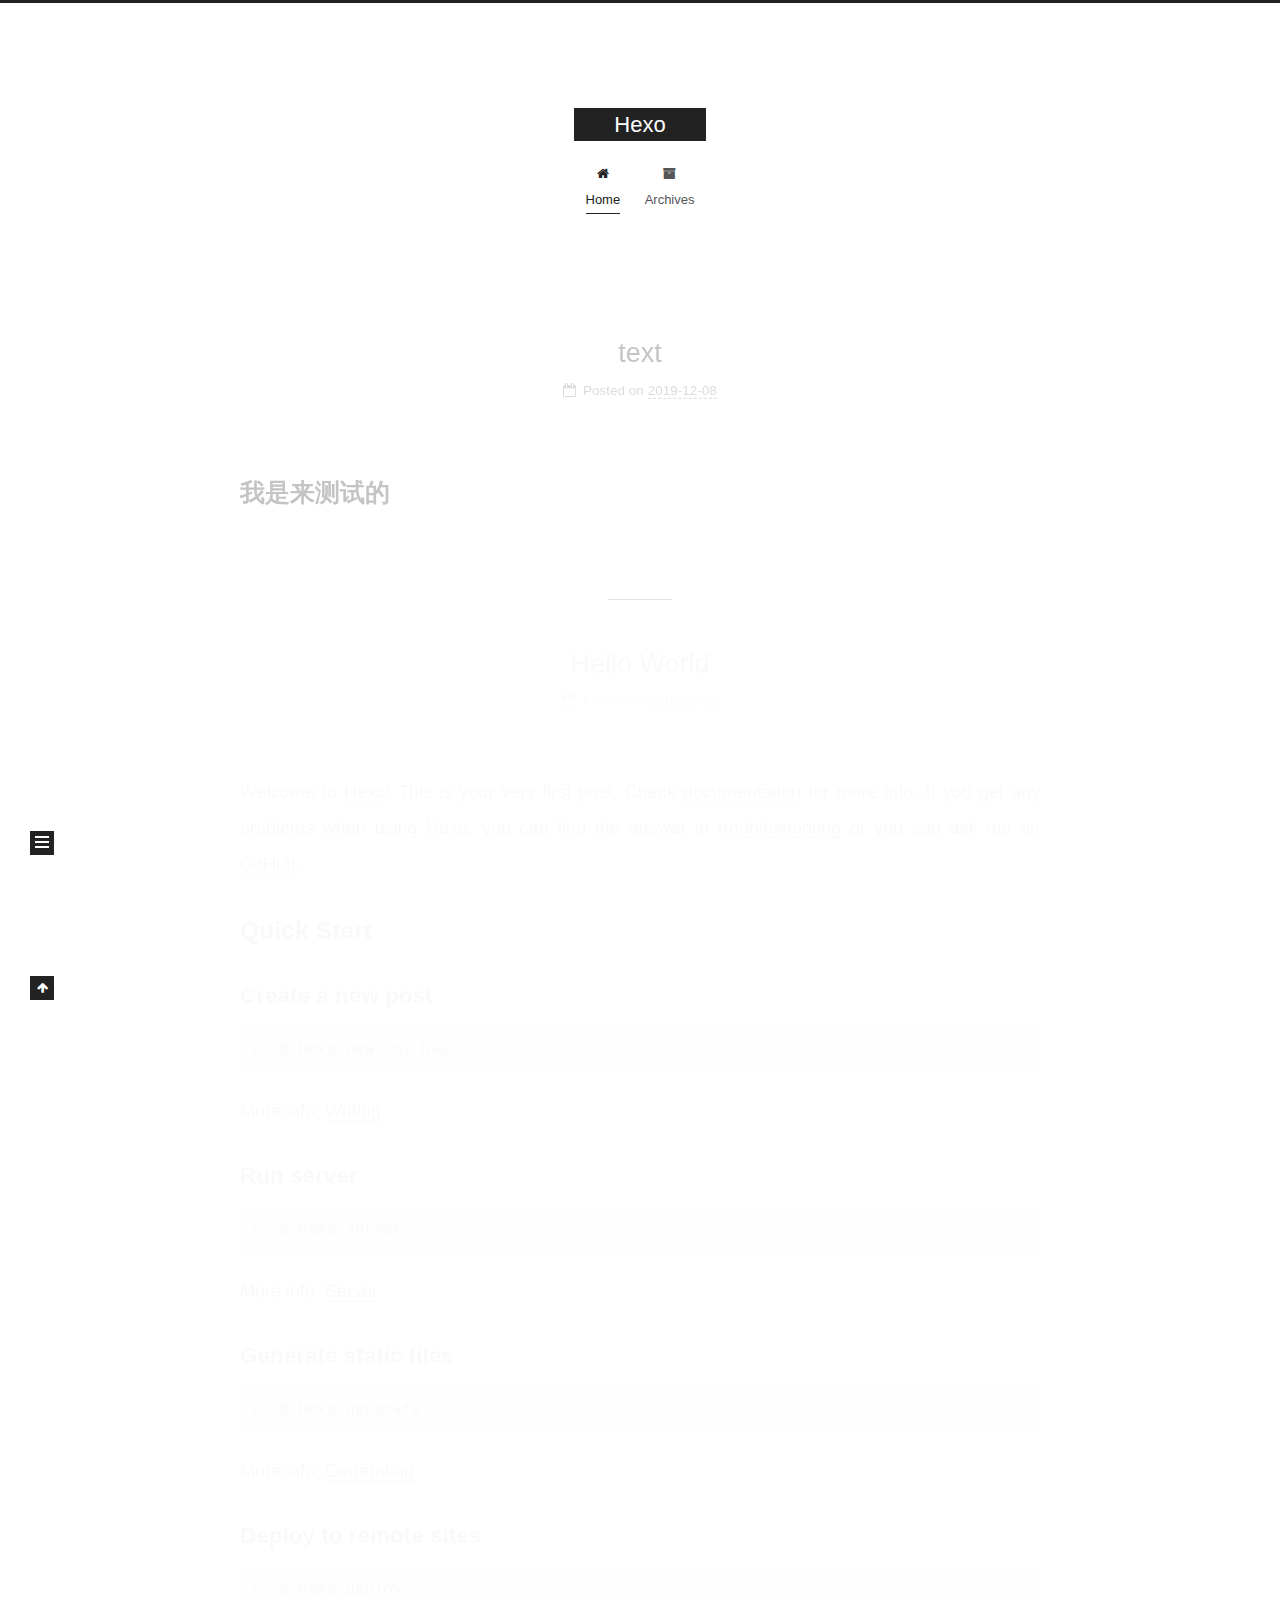
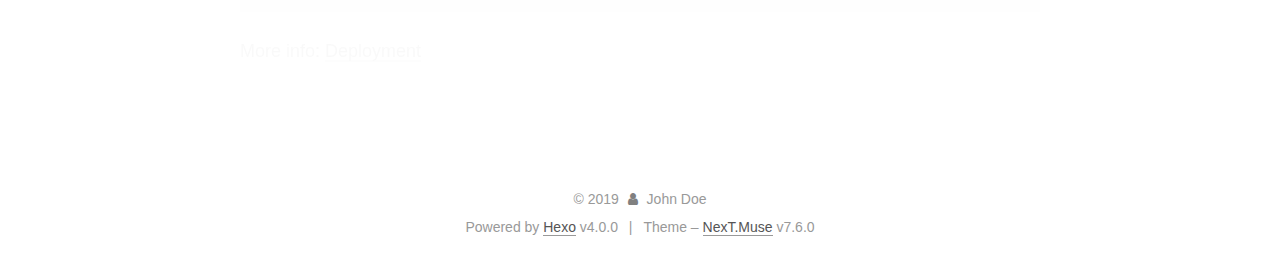
<file: index.html>
<!DOCTYPE html>
<html lang="en">
<head>
  <meta charset="UTF-8">
<meta name="viewport" content="width=device-width, initial-scale=1, maximum-scale=2">
<meta name="theme-color" content="#222">
<meta name="generator" content="Hexo 4.0.0">
  <link rel="apple-touch-icon" sizes="180x180" href="/images/apple-touch-icon-next.png">
  <link rel="icon" type="image/png" sizes="32x32" href="/images/favicon-32x32-next.png">
  <link rel="icon" type="image/png" sizes="16x16" href="/images/favicon-16x16-next.png">
  <link rel="mask-icon" href="/images/logo.svg" color="#222">

<link rel="stylesheet" href="/css/main.css">


<link rel="stylesheet" href="/lib/font-awesome/css/font-awesome.min.css">


<script id="hexo-configurations">
  var NexT = window.NexT || {};
  var CONFIG = {
    hostname: new URL('http://yoursite.com').hostname,
    root: '/',
    scheme: 'Muse',
    version: '7.6.0',
    exturl: false,
    sidebar: {"position":"left","display":"post","padding":18,"offset":12,"onmobile":false},
    copycode: {"enable":false,"show_result":false,"style":null},
    back2top: {"enable":true,"sidebar":false,"scrollpercent":false},
    bookmark: {"enable":false,"color":"#222","save":"auto"},
    fancybox: false,
    mediumzoom: false,
    lazyload: false,
    pangu: false,
    algolia: {
      appID: '',
      apiKey: '',
      indexName: '',
      hits: {"per_page":10},
      labels: {"input_placeholder":"Search for Posts","hits_empty":"We didn't find any results for the search: ${query}","hits_stats":"${hits} results found in ${time} ms"}
    },
    localsearch: {"enable":false,"trigger":"auto","top_n_per_article":1,"unescape":false,"preload":false},
    path: '',
    motion: {"enable":true,"async":false,"transition":{"post_block":"fadeIn","post_header":"slideDownIn","post_body":"slideDownIn","coll_header":"slideLeftIn","sidebar":"slideUpIn"}}
  };
</script>

  <meta property="og:type" content="website">
<meta property="og:title" content="Hexo">
<meta property="og:url" content="http:&#x2F;&#x2F;yoursite.com&#x2F;index.html">
<meta property="og:site_name" content="Hexo">
<meta property="og:locale" content="en">
<meta name="twitter:card" content="summary">

<link rel="canonical" href="http://yoursite.com/">


<script id="page-configurations">
  // https://hexo.io/docs/variables.html
  CONFIG.page = {
    sidebar: "",
    isHome: true,
    isPost: false,
    isPage: false,
    isArchive: false
  };
</script>

  <title>Hexo</title>
  






  <noscript>
  <style>
  .use-motion .brand,
  .use-motion .menu-item,
  .sidebar-inner,
  .use-motion .post-block,
  .use-motion .pagination,
  .use-motion .comments,
  .use-motion .post-header,
  .use-motion .post-body,
  .use-motion .collection-header { opacity: initial; }

  .use-motion .site-title,
  .use-motion .site-subtitle {
    opacity: initial;
    top: initial;
  }

  .use-motion .logo-line-before i { left: initial; }
  .use-motion .logo-line-after i { right: initial; }
  </style>
</noscript>

</head>

<body itemscope itemtype="http://schema.org/WebPage">
  <div class="container use-motion">
    <div class="headband"></div>

    <header class="header" itemscope itemtype="http://schema.org/WPHeader">
      <div class="header-inner"><div class="site-brand-container">
  <div class="site-meta">

    <div>
      <a href="/" class="brand" rel="start">
        <span class="logo-line-before"><i></i></span>
        <span class="site-title">Hexo</span>
        <span class="logo-line-after"><i></i></span>
      </a>
    </div>
  </div>

  <div class="site-nav-toggle">
    <div class="toggle" aria-label="Toggle navigation bar">
      <span class="toggle-line toggle-line-first"></span>
      <span class="toggle-line toggle-line-middle"></span>
      <span class="toggle-line toggle-line-last"></span>
    </div>
  </div>
</div>


<nav class="site-nav">
  
  <ul id="menu" class="menu">
        <li class="menu-item menu-item-home">

    <a href="/" rel="section"><i class="fa fa-fw fa-home"></i>Home</a>

  </li>
        <li class="menu-item menu-item-archives">

    <a href="/archives/" rel="section"><i class="fa fa-fw fa-archive"></i>Archives</a>

  </li>
  </ul>

</nav>
</div>
    </header>

    
  <div class="back-to-top">
    <i class="fa fa-arrow-up"></i>
    <span>0%</span>
  </div>


    <main class="main">
      <div class="main-inner">
        <div class="content-wrap">
          

          <div class="content">
            

  <div class="posts-expand">
        
  
  
  <article itemscope itemtype="http://schema.org/Article" class="post-block home" lang="en">
    <link itemprop="mainEntityOfPage" href="http://yoursite.com/2019/12/08/text/">

    <span hidden itemprop="author" itemscope itemtype="http://schema.org/Person">
      <meta itemprop="image" content="/images/avatar.gif">
      <meta itemprop="name" content="John Doe">
      <meta itemprop="description" content="">
    </span>

    <span hidden itemprop="publisher" itemscope itemtype="http://schema.org/Organization">
      <meta itemprop="name" content="Hexo">
    </span>
      <header class="post-header">
        <h1 class="post-title" itemprop="name headline">
          
            <a href="/2019/12/08/text/" class="post-title-link" itemprop="url">text</a>
        </h1>

        <div class="post-meta">
            <span class="post-meta-item">
              <span class="post-meta-item-icon">
                <i class="fa fa-calendar-o"></i>
              </span>
              <span class="post-meta-item-text">Posted on</span>
              

              <time title="Created: 2019-12-08 20:34:06 / Modified: 20:37:22" itemprop="dateCreated datePublished" datetime="2019-12-08T20:34:06+08:00">2019-12-08</time>
            </span>

          

        </div>
      </header>

    
    
    
    <div class="post-body" itemprop="articleBody">

      
          <h2 id="我是来测试的"><a href="#我是来测试的" class="headerlink" title="我是来测试的"></a>我是来测试的</h2>
      
    </div>

    
    
    
      <footer class="post-footer">
        <div class="post-eof"></div>
      </footer>
  </article>
  
  
  

        
  
  
  <article itemscope itemtype="http://schema.org/Article" class="post-block home" lang="en">
    <link itemprop="mainEntityOfPage" href="http://yoursite.com/2019/12/08/hello-world/">

    <span hidden itemprop="author" itemscope itemtype="http://schema.org/Person">
      <meta itemprop="image" content="/images/avatar.gif">
      <meta itemprop="name" content="John Doe">
      <meta itemprop="description" content="">
    </span>

    <span hidden itemprop="publisher" itemscope itemtype="http://schema.org/Organization">
      <meta itemprop="name" content="Hexo">
    </span>
      <header class="post-header">
        <h1 class="post-title" itemprop="name headline">
          
            <a href="/2019/12/08/hello-world/" class="post-title-link" itemprop="url">Hello World</a>
        </h1>

        <div class="post-meta">
            <span class="post-meta-item">
              <span class="post-meta-item-icon">
                <i class="fa fa-calendar-o"></i>
              </span>
              <span class="post-meta-item-text">Posted on</span>

              <time title="Created: 2019-12-08 20:26:40" itemprop="dateCreated datePublished" datetime="2019-12-08T20:26:40+08:00">2019-12-08</time>
            </span>

          

        </div>
      </header>

    
    
    
    <div class="post-body" itemprop="articleBody">

      
          <p>Welcome to <a href="https://hexo.io/" target="_blank" rel="noopener">Hexo</a>! This is your very first post. Check <a href="https://hexo.io/docs/" target="_blank" rel="noopener">documentation</a> for more info. If you get any problems when using Hexo, you can find the answer in <a href="https://hexo.io/docs/troubleshooting.html" target="_blank" rel="noopener">troubleshooting</a> or you can ask me on <a href="https://github.com/hexojs/hexo/issues" target="_blank" rel="noopener">GitHub</a>.</p>
<h2 id="Quick-Start"><a href="#Quick-Start" class="headerlink" title="Quick Start"></a>Quick Start</h2><h3 id="Create-a-new-post"><a href="#Create-a-new-post" class="headerlink" title="Create a new post"></a>Create a new post</h3><figure class="highlight bash"><table><tr><td class="gutter"><pre><span class="line">1</span></pre></td><td class="code"><pre><span class="line">$ hexo new <span class="string">"My New Post"</span></span></pre></td></tr></table></figure>

<p>More info: <a href="https://hexo.io/docs/writing.html" target="_blank" rel="noopener">Writing</a></p>
<h3 id="Run-server"><a href="#Run-server" class="headerlink" title="Run server"></a>Run server</h3><figure class="highlight bash"><table><tr><td class="gutter"><pre><span class="line">1</span></pre></td><td class="code"><pre><span class="line">$ hexo server</span></pre></td></tr></table></figure>

<p>More info: <a href="https://hexo.io/docs/server.html" target="_blank" rel="noopener">Server</a></p>
<h3 id="Generate-static-files"><a href="#Generate-static-files" class="headerlink" title="Generate static files"></a>Generate static files</h3><figure class="highlight bash"><table><tr><td class="gutter"><pre><span class="line">1</span></pre></td><td class="code"><pre><span class="line">$ hexo generate</span></pre></td></tr></table></figure>

<p>More info: <a href="https://hexo.io/docs/generating.html" target="_blank" rel="noopener">Generating</a></p>
<h3 id="Deploy-to-remote-sites"><a href="#Deploy-to-remote-sites" class="headerlink" title="Deploy to remote sites"></a>Deploy to remote sites</h3><figure class="highlight bash"><table><tr><td class="gutter"><pre><span class="line">1</span></pre></td><td class="code"><pre><span class="line">$ hexo deploy</span></pre></td></tr></table></figure>

<p>More info: <a href="https://hexo.io/docs/one-command-deployment.html" target="_blank" rel="noopener">Deployment</a></p>

      
    </div>

    
    
    
      <footer class="post-footer">
        <div class="post-eof"></div>
      </footer>
  </article>
  
  
  

  </div>

  



          </div>
          

        </div>
          
  
  <div class="toggle sidebar-toggle">
    <span class="toggle-line toggle-line-first"></span>
    <span class="toggle-line toggle-line-middle"></span>
    <span class="toggle-line toggle-line-last"></span>
  </div>

  <aside class="sidebar">
    <div class="sidebar-inner">

      <ul class="sidebar-nav motion-element">
        <li class="sidebar-nav-toc">
          Table of Contents
        </li>
        <li class="sidebar-nav-overview">
          Overview
        </li>
      </ul>

      <!--noindex-->
      <div class="post-toc-wrap sidebar-panel">
      </div>
      <!--/noindex-->

      <div class="site-overview-wrap sidebar-panel">
        <div class="site-author motion-element" itemprop="author" itemscope itemtype="http://schema.org/Person">
  <p class="site-author-name" itemprop="name">John Doe</p>
  <div class="site-description" itemprop="description"></div>
</div>
<div class="site-state-wrap motion-element">
  <nav class="site-state">
      <div class="site-state-item site-state-posts">
          <a href="/archives/">
        
          <span class="site-state-item-count">2</span>
          <span class="site-state-item-name">posts</span>
        </a>
      </div>
  </nav>
</div>



      </div>

    </div>
  </aside>
  <div id="sidebar-dimmer"></div>


      </div>
    </main>

    <footer class="footer">
      <div class="footer-inner">
        

<div class="copyright">
  
  &copy; 
  <span itemprop="copyrightYear">2019</span>
  <span class="with-love">
    <i class="fa fa-user"></i>
  </span>
  <span class="author" itemprop="copyrightHolder">John Doe</span>
</div>
  <div class="powered-by">Powered by <a href="https://hexo.io/" class="theme-link" rel="noopener" target="_blank">Hexo</a> v4.0.0
  </div>
  <span class="post-meta-divider">|</span>
  <div class="theme-info">Theme – <a href="https://muse.theme-next.org/" class="theme-link" rel="noopener" target="_blank">NexT.Muse</a> v7.6.0
  </div>

        








        
      </div>
    </footer>
  </div>

  
  <script src="/lib/anime.min.js"></script>
  <script src="/lib/velocity/velocity.min.js"></script>
  <script src="/lib/velocity/velocity.ui.min.js"></script>
<script src="/js/utils.js"></script><script src="/js/motion.js"></script>
<script src="/js/schemes/muse.js"></script>
<script src="/js/next-boot.js"></script>



  
















  

  

</body>
</html>
</file>
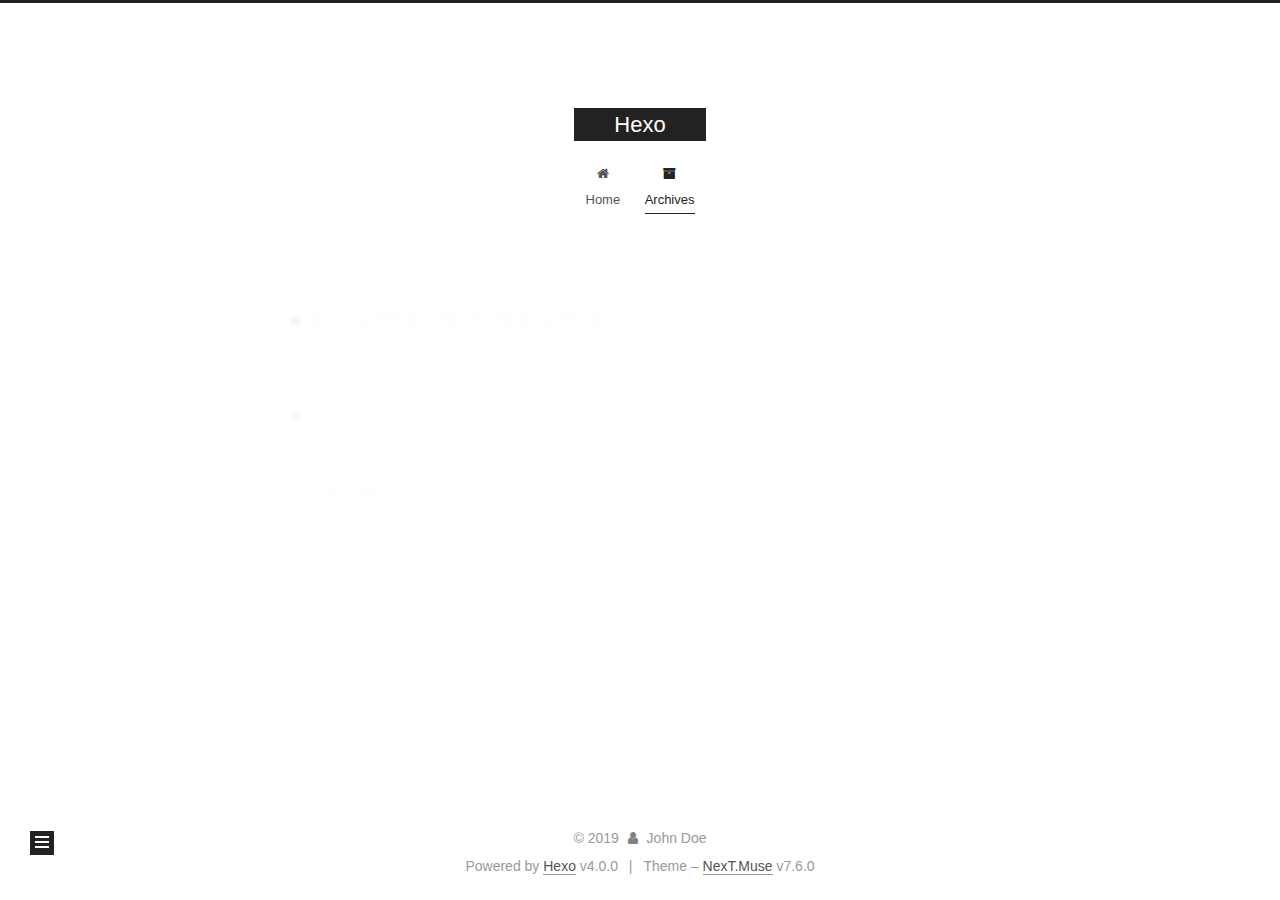
<file: archives/index.html>
<!DOCTYPE html>
<html lang="en">
<head>
  <meta charset="UTF-8">
<meta name="viewport" content="width=device-width, initial-scale=1, maximum-scale=2">
<meta name="theme-color" content="#222">
<meta name="generator" content="Hexo 4.0.0">
  <link rel="apple-touch-icon" sizes="180x180" href="/images/apple-touch-icon-next.png">
  <link rel="icon" type="image/png" sizes="32x32" href="/images/favicon-32x32-next.png">
  <link rel="icon" type="image/png" sizes="16x16" href="/images/favicon-16x16-next.png">
  <link rel="mask-icon" href="/images/logo.svg" color="#222">

<link rel="stylesheet" href="/css/main.css">


<link rel="stylesheet" href="/lib/font-awesome/css/font-awesome.min.css">


<script id="hexo-configurations">
  var NexT = window.NexT || {};
  var CONFIG = {
    hostname: new URL('http://yoursite.com').hostname,
    root: '/',
    scheme: 'Muse',
    version: '7.6.0',
    exturl: false,
    sidebar: {"position":"left","display":"post","padding":18,"offset":12,"onmobile":false},
    copycode: {"enable":false,"show_result":false,"style":null},
    back2top: {"enable":true,"sidebar":false,"scrollpercent":false},
    bookmark: {"enable":false,"color":"#222","save":"auto"},
    fancybox: false,
    mediumzoom: false,
    lazyload: false,
    pangu: false,
    algolia: {
      appID: '',
      apiKey: '',
      indexName: '',
      hits: {"per_page":10},
      labels: {"input_placeholder":"Search for Posts","hits_empty":"We didn't find any results for the search: ${query}","hits_stats":"${hits} results found in ${time} ms"}
    },
    localsearch: {"enable":false,"trigger":"auto","top_n_per_article":1,"unescape":false,"preload":false},
    path: '',
    motion: {"enable":true,"async":false,"transition":{"post_block":"fadeIn","post_header":"slideDownIn","post_body":"slideDownIn","coll_header":"slideLeftIn","sidebar":"slideUpIn"}}
  };
</script>

  <meta property="og:type" content="website">
<meta property="og:title" content="Hexo">
<meta property="og:url" content="http:&#x2F;&#x2F;yoursite.com&#x2F;archives&#x2F;index.html">
<meta property="og:site_name" content="Hexo">
<meta property="og:locale" content="en">
<meta name="twitter:card" content="summary">

<link rel="canonical" href="http://yoursite.com/archives/">


<script id="page-configurations">
  // https://hexo.io/docs/variables.html
  CONFIG.page = {
    sidebar: "",
    isHome: false,
    isPost: false,
    isPage: false,
    isArchive: true
  };
</script>

  <title>Archive | Hexo</title>
  






  <noscript>
  <style>
  .use-motion .brand,
  .use-motion .menu-item,
  .sidebar-inner,
  .use-motion .post-block,
  .use-motion .pagination,
  .use-motion .comments,
  .use-motion .post-header,
  .use-motion .post-body,
  .use-motion .collection-header { opacity: initial; }

  .use-motion .site-title,
  .use-motion .site-subtitle {
    opacity: initial;
    top: initial;
  }

  .use-motion .logo-line-before i { left: initial; }
  .use-motion .logo-line-after i { right: initial; }
  </style>
</noscript>

</head>

<body itemscope itemtype="http://schema.org/WebPage">
  <div class="container use-motion">
    <div class="headband"></div>

    <header class="header" itemscope itemtype="http://schema.org/WPHeader">
      <div class="header-inner"><div class="site-brand-container">
  <div class="site-meta">

    <div>
      <a href="/" class="brand" rel="start">
        <span class="logo-line-before"><i></i></span>
        <span class="site-title">Hexo</span>
        <span class="logo-line-after"><i></i></span>
      </a>
    </div>
  </div>

  <div class="site-nav-toggle">
    <div class="toggle" aria-label="Toggle navigation bar">
      <span class="toggle-line toggle-line-first"></span>
      <span class="toggle-line toggle-line-middle"></span>
      <span class="toggle-line toggle-line-last"></span>
    </div>
  </div>
</div>


<nav class="site-nav">
  
  <ul id="menu" class="menu">
        <li class="menu-item menu-item-home">

    <a href="/" rel="section"><i class="fa fa-fw fa-home"></i>Home</a>

  </li>
        <li class="menu-item menu-item-archives">

    <a href="/archives/" rel="section"><i class="fa fa-fw fa-archive"></i>Archives</a>

  </li>
  </ul>

</nav>
</div>
    </header>

    
  <div class="back-to-top">
    <i class="fa fa-arrow-up"></i>
    <span>0%</span>
  </div>


    <main class="main">
      <div class="main-inner">
        <div class="content-wrap">
          

          <div class="content">
            

  
  
  
  <div class="post-block">
    <div class="posts-collapse">
      <div class="collection-title">
        <span class="collection-header">Um..! 2 posts in total. Keep on posting.</span>
      </div>

      
    <div class="collection-year">
      <h1 class="collection-header">2019</h1>
    </div>

  <article itemscope itemtype="http://schema.org/Article">
    <header class="post-header">

      <div class="post-meta">
        <time itemprop="dateCreated"
              datetime="2019-12-08T20:34:06+08:00"
              content="2019-12-08">
          12-08
        </time>
      </div>

      <h2 class="post-title">
          <a class="post-title-link" href="/2019/12/08/text/" itemprop="url">
            <span itemprop="name">text</span>
          </a>
      </h2>

    </header>
  </article>

  <article itemscope itemtype="http://schema.org/Article">
    <header class="post-header">

      <div class="post-meta">
        <time itemprop="dateCreated"
              datetime="2019-12-08T20:26:40+08:00"
              content="2019-12-08">
          12-08
        </time>
      </div>

      <h2 class="post-title">
          <a class="post-title-link" href="/2019/12/08/hello-world/" itemprop="url">
            <span itemprop="name">Hello World</span>
          </a>
      </h2>

    </header>
  </article>


    </div>
  </div>
  
  
  

  



          </div>
          

        </div>
          
  
  <div class="toggle sidebar-toggle">
    <span class="toggle-line toggle-line-first"></span>
    <span class="toggle-line toggle-line-middle"></span>
    <span class="toggle-line toggle-line-last"></span>
  </div>

  <aside class="sidebar">
    <div class="sidebar-inner">

      <ul class="sidebar-nav motion-element">
        <li class="sidebar-nav-toc">
          Table of Contents
        </li>
        <li class="sidebar-nav-overview">
          Overview
        </li>
      </ul>

      <!--noindex-->
      <div class="post-toc-wrap sidebar-panel">
      </div>
      <!--/noindex-->

      <div class="site-overview-wrap sidebar-panel">
        <div class="site-author motion-element" itemprop="author" itemscope itemtype="http://schema.org/Person">
  <p class="site-author-name" itemprop="name">John Doe</p>
  <div class="site-description" itemprop="description"></div>
</div>
<div class="site-state-wrap motion-element">
  <nav class="site-state">
      <div class="site-state-item site-state-posts">
          <a href="/archives/">
        
          <span class="site-state-item-count">2</span>
          <span class="site-state-item-name">posts</span>
        </a>
      </div>
  </nav>
</div>



      </div>

    </div>
  </aside>
  <div id="sidebar-dimmer"></div>


      </div>
    </main>

    <footer class="footer">
      <div class="footer-inner">
        

<div class="copyright">
  
  &copy; 
  <span itemprop="copyrightYear">2019</span>
  <span class="with-love">
    <i class="fa fa-user"></i>
  </span>
  <span class="author" itemprop="copyrightHolder">John Doe</span>
</div>
  <div class="powered-by">Powered by <a href="https://hexo.io/" class="theme-link" rel="noopener" target="_blank">Hexo</a> v4.0.0
  </div>
  <span class="post-meta-divider">|</span>
  <div class="theme-info">Theme – <a href="https://muse.theme-next.org/" class="theme-link" rel="noopener" target="_blank">NexT.Muse</a> v7.6.0
  </div>

        








        
      </div>
    </footer>
  </div>

  
  <script src="/lib/anime.min.js"></script>
  <script src="/lib/velocity/velocity.min.js"></script>
  <script src="/lib/velocity/velocity.ui.min.js"></script>
<script src="/js/utils.js"></script><script src="/js/motion.js"></script>
<script src="/js/schemes/muse.js"></script>
<script src="/js/next-boot.js"></script>



  
















  

  

</body>
</html>
</file>
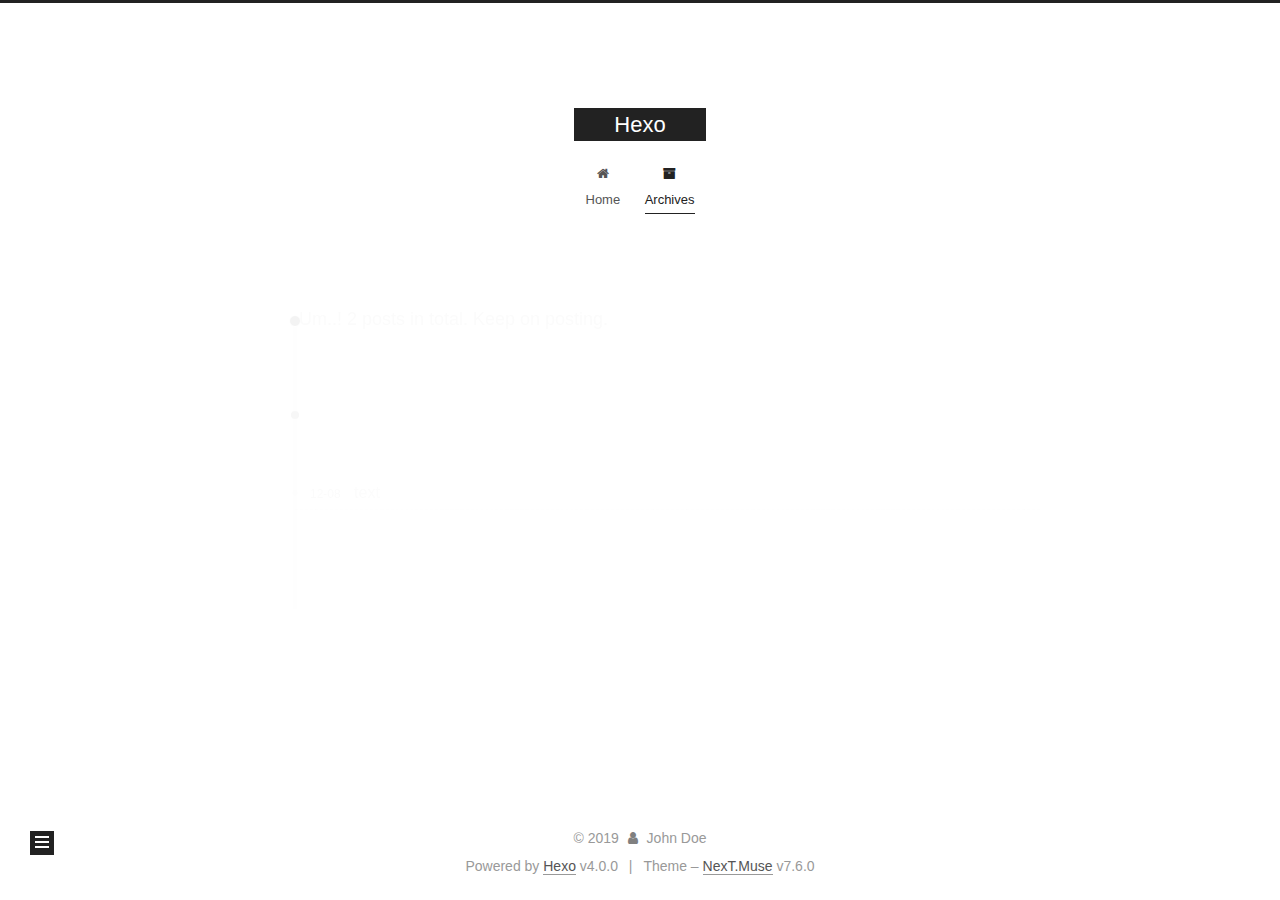
<file: archives/2019/index.html>
<!DOCTYPE html>
<html lang="en">
<head>
  <meta charset="UTF-8">
<meta name="viewport" content="width=device-width, initial-scale=1, maximum-scale=2">
<meta name="theme-color" content="#222">
<meta name="generator" content="Hexo 4.0.0">
  <link rel="apple-touch-icon" sizes="180x180" href="/images/apple-touch-icon-next.png">
  <link rel="icon" type="image/png" sizes="32x32" href="/images/favicon-32x32-next.png">
  <link rel="icon" type="image/png" sizes="16x16" href="/images/favicon-16x16-next.png">
  <link rel="mask-icon" href="/images/logo.svg" color="#222">

<link rel="stylesheet" href="/css/main.css">


<link rel="stylesheet" href="/lib/font-awesome/css/font-awesome.min.css">


<script id="hexo-configurations">
  var NexT = window.NexT || {};
  var CONFIG = {
    hostname: new URL('http://yoursite.com').hostname,
    root: '/',
    scheme: 'Muse',
    version: '7.6.0',
    exturl: false,
    sidebar: {"position":"left","display":"post","padding":18,"offset":12,"onmobile":false},
    copycode: {"enable":false,"show_result":false,"style":null},
    back2top: {"enable":true,"sidebar":false,"scrollpercent":false},
    bookmark: {"enable":false,"color":"#222","save":"auto"},
    fancybox: false,
    mediumzoom: false,
    lazyload: false,
    pangu: false,
    algolia: {
      appID: '',
      apiKey: '',
      indexName: '',
      hits: {"per_page":10},
      labels: {"input_placeholder":"Search for Posts","hits_empty":"We didn't find any results for the search: ${query}","hits_stats":"${hits} results found in ${time} ms"}
    },
    localsearch: {"enable":false,"trigger":"auto","top_n_per_article":1,"unescape":false,"preload":false},
    path: '',
    motion: {"enable":true,"async":false,"transition":{"post_block":"fadeIn","post_header":"slideDownIn","post_body":"slideDownIn","coll_header":"slideLeftIn","sidebar":"slideUpIn"}}
  };
</script>

  <meta property="og:type" content="website">
<meta property="og:title" content="Hexo">
<meta property="og:url" content="http:&#x2F;&#x2F;yoursite.com&#x2F;archives&#x2F;2019&#x2F;index.html">
<meta property="og:site_name" content="Hexo">
<meta property="og:locale" content="en">
<meta name="twitter:card" content="summary">

<link rel="canonical" href="http://yoursite.com/archives/2019/">


<script id="page-configurations">
  // https://hexo.io/docs/variables.html
  CONFIG.page = {
    sidebar: "",
    isHome: false,
    isPost: false,
    isPage: false,
    isArchive: true
  };
</script>

  <title>Archive | Hexo</title>
  






  <noscript>
  <style>
  .use-motion .brand,
  .use-motion .menu-item,
  .sidebar-inner,
  .use-motion .post-block,
  .use-motion .pagination,
  .use-motion .comments,
  .use-motion .post-header,
  .use-motion .post-body,
  .use-motion .collection-header { opacity: initial; }

  .use-motion .site-title,
  .use-motion .site-subtitle {
    opacity: initial;
    top: initial;
  }

  .use-motion .logo-line-before i { left: initial; }
  .use-motion .logo-line-after i { right: initial; }
  </style>
</noscript>

</head>

<body itemscope itemtype="http://schema.org/WebPage">
  <div class="container use-motion">
    <div class="headband"></div>

    <header class="header" itemscope itemtype="http://schema.org/WPHeader">
      <div class="header-inner"><div class="site-brand-container">
  <div class="site-meta">

    <div>
      <a href="/" class="brand" rel="start">
        <span class="logo-line-before"><i></i></span>
        <span class="site-title">Hexo</span>
        <span class="logo-line-after"><i></i></span>
      </a>
    </div>
  </div>

  <div class="site-nav-toggle">
    <div class="toggle" aria-label="Toggle navigation bar">
      <span class="toggle-line toggle-line-first"></span>
      <span class="toggle-line toggle-line-middle"></span>
      <span class="toggle-line toggle-line-last"></span>
    </div>
  </div>
</div>


<nav class="site-nav">
  
  <ul id="menu" class="menu">
        <li class="menu-item menu-item-home">

    <a href="/" rel="section"><i class="fa fa-fw fa-home"></i>Home</a>

  </li>
        <li class="menu-item menu-item-archives">

    <a href="/archives/" rel="section"><i class="fa fa-fw fa-archive"></i>Archives</a>

  </li>
  </ul>

</nav>
</div>
    </header>

    
  <div class="back-to-top">
    <i class="fa fa-arrow-up"></i>
    <span>0%</span>
  </div>


    <main class="main">
      <div class="main-inner">
        <div class="content-wrap">
          

          <div class="content">
            

  
  
  
  <div class="post-block">
    <div class="posts-collapse">
      <div class="collection-title">
        <span class="collection-header">Um..! 2 posts in total. Keep on posting.</span>
      </div>

      
    <div class="collection-year">
      <h1 class="collection-header">2019</h1>
    </div>

  <article itemscope itemtype="http://schema.org/Article">
    <header class="post-header">

      <div class="post-meta">
        <time itemprop="dateCreated"
              datetime="2019-12-08T20:34:06+08:00"
              content="2019-12-08">
          12-08
        </time>
      </div>

      <h2 class="post-title">
          <a class="post-title-link" href="/2019/12/08/text/" itemprop="url">
            <span itemprop="name">text</span>
          </a>
      </h2>

    </header>
  </article>

  <article itemscope itemtype="http://schema.org/Article">
    <header class="post-header">

      <div class="post-meta">
        <time itemprop="dateCreated"
              datetime="2019-12-08T20:26:40+08:00"
              content="2019-12-08">
          12-08
        </time>
      </div>

      <h2 class="post-title">
          <a class="post-title-link" href="/2019/12/08/hello-world/" itemprop="url">
            <span itemprop="name">Hello World</span>
          </a>
      </h2>

    </header>
  </article>


    </div>
  </div>
  
  
  

  



          </div>
          

        </div>
          
  
  <div class="toggle sidebar-toggle">
    <span class="toggle-line toggle-line-first"></span>
    <span class="toggle-line toggle-line-middle"></span>
    <span class="toggle-line toggle-line-last"></span>
  </div>

  <aside class="sidebar">
    <div class="sidebar-inner">

      <ul class="sidebar-nav motion-element">
        <li class="sidebar-nav-toc">
          Table of Contents
        </li>
        <li class="sidebar-nav-overview">
          Overview
        </li>
      </ul>

      <!--noindex-->
      <div class="post-toc-wrap sidebar-panel">
      </div>
      <!--/noindex-->

      <div class="site-overview-wrap sidebar-panel">
        <div class="site-author motion-element" itemprop="author" itemscope itemtype="http://schema.org/Person">
  <p class="site-author-name" itemprop="name">John Doe</p>
  <div class="site-description" itemprop="description"></div>
</div>
<div class="site-state-wrap motion-element">
  <nav class="site-state">
      <div class="site-state-item site-state-posts">
          <a href="/archives/">
        
          <span class="site-state-item-count">2</span>
          <span class="site-state-item-name">posts</span>
        </a>
      </div>
  </nav>
</div>



      </div>

    </div>
  </aside>
  <div id="sidebar-dimmer"></div>


      </div>
    </main>

    <footer class="footer">
      <div class="footer-inner">
        

<div class="copyright">
  
  &copy; 
  <span itemprop="copyrightYear">2019</span>
  <span class="with-love">
    <i class="fa fa-user"></i>
  </span>
  <span class="author" itemprop="copyrightHolder">John Doe</span>
</div>
  <div class="powered-by">Powered by <a href="https://hexo.io/" class="theme-link" rel="noopener" target="_blank">Hexo</a> v4.0.0
  </div>
  <span class="post-meta-divider">|</span>
  <div class="theme-info">Theme – <a href="https://muse.theme-next.org/" class="theme-link" rel="noopener" target="_blank">NexT.Muse</a> v7.6.0
  </div>

        








        
      </div>
    </footer>
  </div>

  
  <script src="/lib/anime.min.js"></script>
  <script src="/lib/velocity/velocity.min.js"></script>
  <script src="/lib/velocity/velocity.ui.min.js"></script>
<script src="/js/utils.js"></script><script src="/js/motion.js"></script>
<script src="/js/schemes/muse.js"></script>
<script src="/js/next-boot.js"></script>



  
















  

  

</body>
</html>
</file>
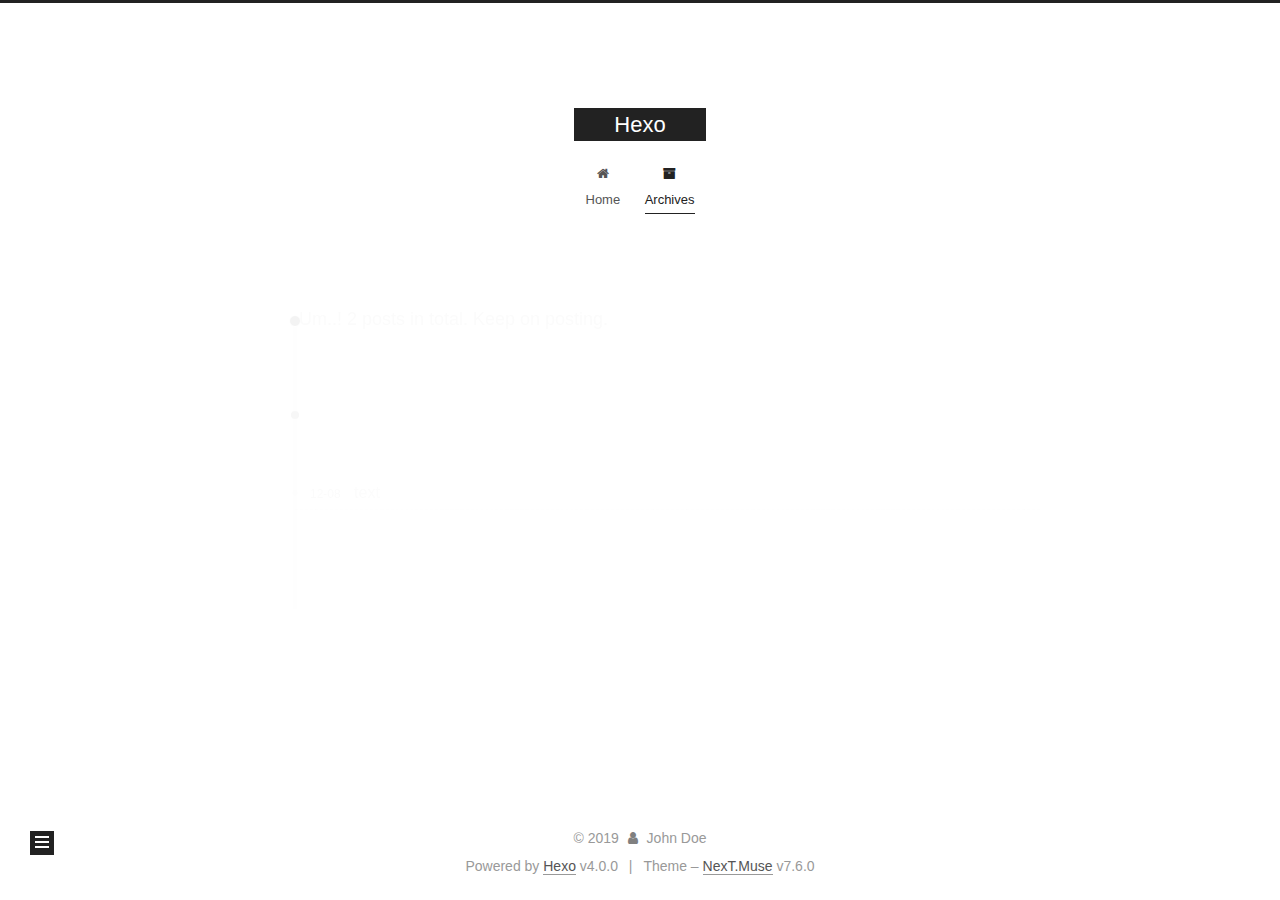
<file: archives/2019/12/index.html>
<!DOCTYPE html>
<html lang="en">
<head>
  <meta charset="UTF-8">
<meta name="viewport" content="width=device-width, initial-scale=1, maximum-scale=2">
<meta name="theme-color" content="#222">
<meta name="generator" content="Hexo 4.0.0">
  <link rel="apple-touch-icon" sizes="180x180" href="/images/apple-touch-icon-next.png">
  <link rel="icon" type="image/png" sizes="32x32" href="/images/favicon-32x32-next.png">
  <link rel="icon" type="image/png" sizes="16x16" href="/images/favicon-16x16-next.png">
  <link rel="mask-icon" href="/images/logo.svg" color="#222">

<link rel="stylesheet" href="/css/main.css">


<link rel="stylesheet" href="/lib/font-awesome/css/font-awesome.min.css">


<script id="hexo-configurations">
  var NexT = window.NexT || {};
  var CONFIG = {
    hostname: new URL('http://yoursite.com').hostname,
    root: '/',
    scheme: 'Muse',
    version: '7.6.0',
    exturl: false,
    sidebar: {"position":"left","display":"post","padding":18,"offset":12,"onmobile":false},
    copycode: {"enable":false,"show_result":false,"style":null},
    back2top: {"enable":true,"sidebar":false,"scrollpercent":false},
    bookmark: {"enable":false,"color":"#222","save":"auto"},
    fancybox: false,
    mediumzoom: false,
    lazyload: false,
    pangu: false,
    algolia: {
      appID: '',
      apiKey: '',
      indexName: '',
      hits: {"per_page":10},
      labels: {"input_placeholder":"Search for Posts","hits_empty":"We didn't find any results for the search: ${query}","hits_stats":"${hits} results found in ${time} ms"}
    },
    localsearch: {"enable":false,"trigger":"auto","top_n_per_article":1,"unescape":false,"preload":false},
    path: '',
    motion: {"enable":true,"async":false,"transition":{"post_block":"fadeIn","post_header":"slideDownIn","post_body":"slideDownIn","coll_header":"slideLeftIn","sidebar":"slideUpIn"}}
  };
</script>

  <meta property="og:type" content="website">
<meta property="og:title" content="Hexo">
<meta property="og:url" content="http:&#x2F;&#x2F;yoursite.com&#x2F;archives&#x2F;2019&#x2F;12&#x2F;index.html">
<meta property="og:site_name" content="Hexo">
<meta property="og:locale" content="en">
<meta name="twitter:card" content="summary">

<link rel="canonical" href="http://yoursite.com/archives/2019/12/">


<script id="page-configurations">
  // https://hexo.io/docs/variables.html
  CONFIG.page = {
    sidebar: "",
    isHome: false,
    isPost: false,
    isPage: false,
    isArchive: true
  };
</script>

  <title>Archive | Hexo</title>
  






  <noscript>
  <style>
  .use-motion .brand,
  .use-motion .menu-item,
  .sidebar-inner,
  .use-motion .post-block,
  .use-motion .pagination,
  .use-motion .comments,
  .use-motion .post-header,
  .use-motion .post-body,
  .use-motion .collection-header { opacity: initial; }

  .use-motion .site-title,
  .use-motion .site-subtitle {
    opacity: initial;
    top: initial;
  }

  .use-motion .logo-line-before i { left: initial; }
  .use-motion .logo-line-after i { right: initial; }
  </style>
</noscript>

</head>

<body itemscope itemtype="http://schema.org/WebPage">
  <div class="container use-motion">
    <div class="headband"></div>

    <header class="header" itemscope itemtype="http://schema.org/WPHeader">
      <div class="header-inner"><div class="site-brand-container">
  <div class="site-meta">

    <div>
      <a href="/" class="brand" rel="start">
        <span class="logo-line-before"><i></i></span>
        <span class="site-title">Hexo</span>
        <span class="logo-line-after"><i></i></span>
      </a>
    </div>
  </div>

  <div class="site-nav-toggle">
    <div class="toggle" aria-label="Toggle navigation bar">
      <span class="toggle-line toggle-line-first"></span>
      <span class="toggle-line toggle-line-middle"></span>
      <span class="toggle-line toggle-line-last"></span>
    </div>
  </div>
</div>


<nav class="site-nav">
  
  <ul id="menu" class="menu">
        <li class="menu-item menu-item-home">

    <a href="/" rel="section"><i class="fa fa-fw fa-home"></i>Home</a>

  </li>
        <li class="menu-item menu-item-archives">

    <a href="/archives/" rel="section"><i class="fa fa-fw fa-archive"></i>Archives</a>

  </li>
  </ul>

</nav>
</div>
    </header>

    
  <div class="back-to-top">
    <i class="fa fa-arrow-up"></i>
    <span>0%</span>
  </div>


    <main class="main">
      <div class="main-inner">
        <div class="content-wrap">
          

          <div class="content">
            

  
  
  
  <div class="post-block">
    <div class="posts-collapse">
      <div class="collection-title">
        <span class="collection-header">Um..! 2 posts in total. Keep on posting.</span>
      </div>

      
    <div class="collection-year">
      <h1 class="collection-header">2019</h1>
    </div>

  <article itemscope itemtype="http://schema.org/Article">
    <header class="post-header">

      <div class="post-meta">
        <time itemprop="dateCreated"
              datetime="2019-12-08T20:34:06+08:00"
              content="2019-12-08">
          12-08
        </time>
      </div>

      <h2 class="post-title">
          <a class="post-title-link" href="/2019/12/08/text/" itemprop="url">
            <span itemprop="name">text</span>
          </a>
      </h2>

    </header>
  </article>

  <article itemscope itemtype="http://schema.org/Article">
    <header class="post-header">

      <div class="post-meta">
        <time itemprop="dateCreated"
              datetime="2019-12-08T20:26:40+08:00"
              content="2019-12-08">
          12-08
        </time>
      </div>

      <h2 class="post-title">
          <a class="post-title-link" href="/2019/12/08/hello-world/" itemprop="url">
            <span itemprop="name">Hello World</span>
          </a>
      </h2>

    </header>
  </article>


    </div>
  </div>
  
  
  

  



          </div>
          

        </div>
          
  
  <div class="toggle sidebar-toggle">
    <span class="toggle-line toggle-line-first"></span>
    <span class="toggle-line toggle-line-middle"></span>
    <span class="toggle-line toggle-line-last"></span>
  </div>

  <aside class="sidebar">
    <div class="sidebar-inner">

      <ul class="sidebar-nav motion-element">
        <li class="sidebar-nav-toc">
          Table of Contents
        </li>
        <li class="sidebar-nav-overview">
          Overview
        </li>
      </ul>

      <!--noindex-->
      <div class="post-toc-wrap sidebar-panel">
      </div>
      <!--/noindex-->

      <div class="site-overview-wrap sidebar-panel">
        <div class="site-author motion-element" itemprop="author" itemscope itemtype="http://schema.org/Person">
  <p class="site-author-name" itemprop="name">John Doe</p>
  <div class="site-description" itemprop="description"></div>
</div>
<div class="site-state-wrap motion-element">
  <nav class="site-state">
      <div class="site-state-item site-state-posts">
          <a href="/archives/">
        
          <span class="site-state-item-count">2</span>
          <span class="site-state-item-name">posts</span>
        </a>
      </div>
  </nav>
</div>



      </div>

    </div>
  </aside>
  <div id="sidebar-dimmer"></div>


      </div>
    </main>

    <footer class="footer">
      <div class="footer-inner">
        

<div class="copyright">
  
  &copy; 
  <span itemprop="copyrightYear">2019</span>
  <span class="with-love">
    <i class="fa fa-user"></i>
  </span>
  <span class="author" itemprop="copyrightHolder">John Doe</span>
</div>
  <div class="powered-by">Powered by <a href="https://hexo.io/" class="theme-link" rel="noopener" target="_blank">Hexo</a> v4.0.0
  </div>
  <span class="post-meta-divider">|</span>
  <div class="theme-info">Theme – <a href="https://muse.theme-next.org/" class="theme-link" rel="noopener" target="_blank">NexT.Muse</a> v7.6.0
  </div>

        








        
      </div>
    </footer>
  </div>

  
  <script src="/lib/anime.min.js"></script>
  <script src="/lib/velocity/velocity.min.js"></script>
  <script src="/lib/velocity/velocity.ui.min.js"></script>
<script src="/js/utils.js"></script><script src="/js/motion.js"></script>
<script src="/js/schemes/muse.js"></script>
<script src="/js/next-boot.js"></script>



  
















  

  

</body>
</html>
</file>
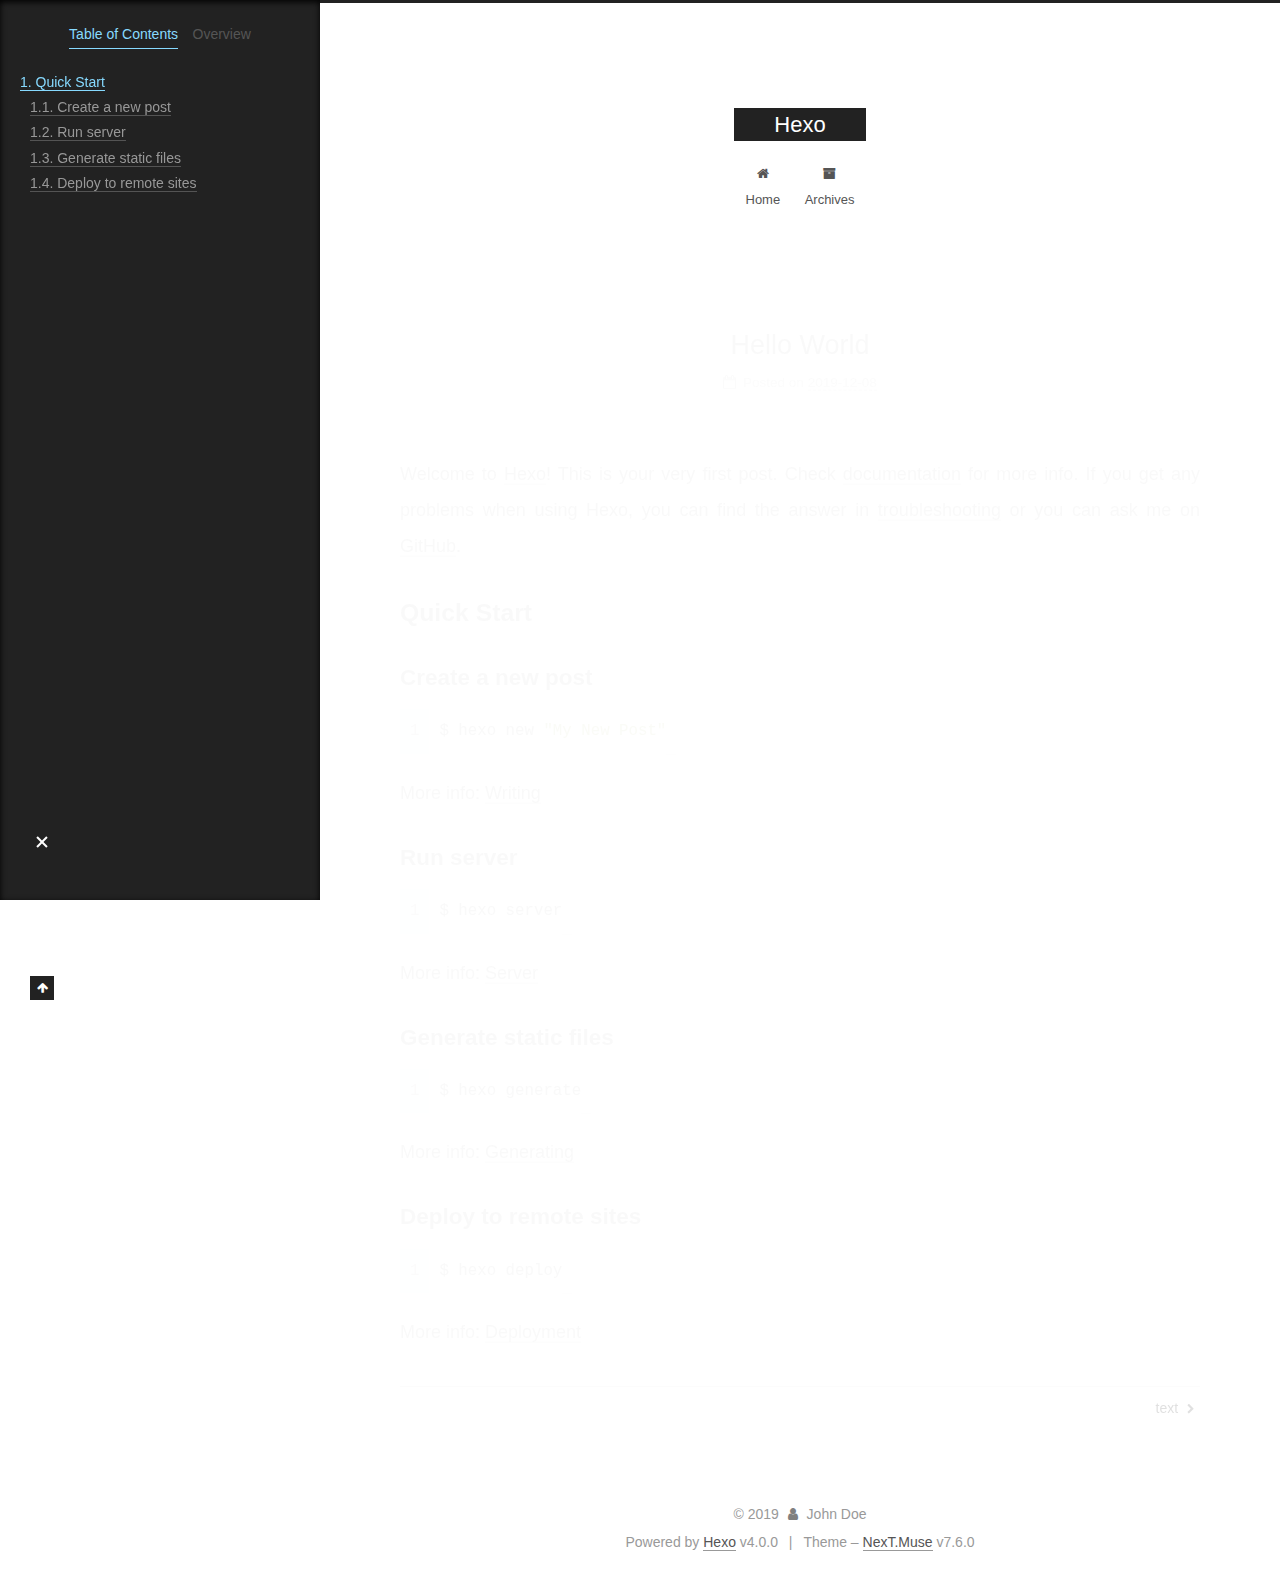
<file: 2019/12/08/hello-world/index.html>
<!DOCTYPE html>
<html lang="en">
<head>
  <meta charset="UTF-8">
<meta name="viewport" content="width=device-width, initial-scale=1, maximum-scale=2">
<meta name="theme-color" content="#222">
<meta name="generator" content="Hexo 4.0.0">
  <link rel="apple-touch-icon" sizes="180x180" href="/images/apple-touch-icon-next.png">
  <link rel="icon" type="image/png" sizes="32x32" href="/images/favicon-32x32-next.png">
  <link rel="icon" type="image/png" sizes="16x16" href="/images/favicon-16x16-next.png">
  <link rel="mask-icon" href="/images/logo.svg" color="#222">

<link rel="stylesheet" href="/css/main.css">


<link rel="stylesheet" href="/lib/font-awesome/css/font-awesome.min.css">


<script id="hexo-configurations">
  var NexT = window.NexT || {};
  var CONFIG = {
    hostname: new URL('http://yoursite.com').hostname,
    root: '/',
    scheme: 'Muse',
    version: '7.6.0',
    exturl: false,
    sidebar: {"position":"left","display":"post","padding":18,"offset":12,"onmobile":false},
    copycode: {"enable":false,"show_result":false,"style":null},
    back2top: {"enable":true,"sidebar":false,"scrollpercent":false},
    bookmark: {"enable":false,"color":"#222","save":"auto"},
    fancybox: false,
    mediumzoom: false,
    lazyload: false,
    pangu: false,
    algolia: {
      appID: '',
      apiKey: '',
      indexName: '',
      hits: {"per_page":10},
      labels: {"input_placeholder":"Search for Posts","hits_empty":"We didn't find any results for the search: ${query}","hits_stats":"${hits} results found in ${time} ms"}
    },
    localsearch: {"enable":false,"trigger":"auto","top_n_per_article":1,"unescape":false,"preload":false},
    path: '',
    motion: {"enable":true,"async":false,"transition":{"post_block":"fadeIn","post_header":"slideDownIn","post_body":"slideDownIn","coll_header":"slideLeftIn","sidebar":"slideUpIn"}}
  };
</script>

  <meta name="description" content="Welcome to Hexo! This is your very first post. Check documentation for more info. If you get any problems when using Hexo, you can find the answer in troubleshooting or you can ask me on GitHub. Quick">
<meta property="og:type" content="article">
<meta property="og:title" content="Hello World">
<meta property="og:url" content="http:&#x2F;&#x2F;yoursite.com&#x2F;2019&#x2F;12&#x2F;08&#x2F;hello-world&#x2F;index.html">
<meta property="og:site_name" content="Hexo">
<meta property="og:description" content="Welcome to Hexo! This is your very first post. Check documentation for more info. If you get any problems when using Hexo, you can find the answer in troubleshooting or you can ask me on GitHub. Quick">
<meta property="og:locale" content="en">
<meta property="og:updated_time" content="2019-12-08T12:26:40.868Z">
<meta name="twitter:card" content="summary">

<link rel="canonical" href="http://yoursite.com/2019/12/08/hello-world/">


<script id="page-configurations">
  // https://hexo.io/docs/variables.html
  CONFIG.page = {
    sidebar: "",
    isHome: false,
    isPost: true,
    isPage: false,
    isArchive: false
  };
</script>

  <title>Hello World | Hexo</title>
  






  <noscript>
  <style>
  .use-motion .brand,
  .use-motion .menu-item,
  .sidebar-inner,
  .use-motion .post-block,
  .use-motion .pagination,
  .use-motion .comments,
  .use-motion .post-header,
  .use-motion .post-body,
  .use-motion .collection-header { opacity: initial; }

  .use-motion .site-title,
  .use-motion .site-subtitle {
    opacity: initial;
    top: initial;
  }

  .use-motion .logo-line-before i { left: initial; }
  .use-motion .logo-line-after i { right: initial; }
  </style>
</noscript>

</head>

<body itemscope itemtype="http://schema.org/WebPage">
  <div class="container use-motion">
    <div class="headband"></div>

    <header class="header" itemscope itemtype="http://schema.org/WPHeader">
      <div class="header-inner"><div class="site-brand-container">
  <div class="site-meta">

    <div>
      <a href="/" class="brand" rel="start">
        <span class="logo-line-before"><i></i></span>
        <span class="site-title">Hexo</span>
        <span class="logo-line-after"><i></i></span>
      </a>
    </div>
  </div>

  <div class="site-nav-toggle">
    <div class="toggle" aria-label="Toggle navigation bar">
      <span class="toggle-line toggle-line-first"></span>
      <span class="toggle-line toggle-line-middle"></span>
      <span class="toggle-line toggle-line-last"></span>
    </div>
  </div>
</div>


<nav class="site-nav">
  
  <ul id="menu" class="menu">
        <li class="menu-item menu-item-home">

    <a href="/" rel="section"><i class="fa fa-fw fa-home"></i>Home</a>

  </li>
        <li class="menu-item menu-item-archives">

    <a href="/archives/" rel="section"><i class="fa fa-fw fa-archive"></i>Archives</a>

  </li>
  </ul>

</nav>
</div>
    </header>

    
  <div class="back-to-top">
    <i class="fa fa-arrow-up"></i>
    <span>0%</span>
  </div>


    <main class="main">
      <div class="main-inner">
        <div class="content-wrap">
          

          <div class="content">
            

  <div class="posts-expand">
      
  
  
  <article itemscope itemtype="http://schema.org/Article" class="post-block " lang="en">
    <link itemprop="mainEntityOfPage" href="http://yoursite.com/2019/12/08/hello-world/">

    <span hidden itemprop="author" itemscope itemtype="http://schema.org/Person">
      <meta itemprop="image" content="/images/avatar.gif">
      <meta itemprop="name" content="John Doe">
      <meta itemprop="description" content="">
    </span>

    <span hidden itemprop="publisher" itemscope itemtype="http://schema.org/Organization">
      <meta itemprop="name" content="Hexo">
    </span>
      <header class="post-header">
        <h1 class="post-title" itemprop="name headline">
          Hello World
        </h1>

        <div class="post-meta">
            <span class="post-meta-item">
              <span class="post-meta-item-icon">
                <i class="fa fa-calendar-o"></i>
              </span>
              <span class="post-meta-item-text">Posted on</span>

              <time title="Created: 2019-12-08 20:26:40" itemprop="dateCreated datePublished" datetime="2019-12-08T20:26:40+08:00">2019-12-08</time>
            </span>

          

        </div>
      </header>

    
    
    
    <div class="post-body" itemprop="articleBody">

      
        <p>Welcome to <a href="https://hexo.io/" target="_blank" rel="noopener">Hexo</a>! This is your very first post. Check <a href="https://hexo.io/docs/" target="_blank" rel="noopener">documentation</a> for more info. If you get any problems when using Hexo, you can find the answer in <a href="https://hexo.io/docs/troubleshooting.html" target="_blank" rel="noopener">troubleshooting</a> or you can ask me on <a href="https://github.com/hexojs/hexo/issues" target="_blank" rel="noopener">GitHub</a>.</p>
<h2 id="Quick-Start"><a href="#Quick-Start" class="headerlink" title="Quick Start"></a>Quick Start</h2><h3 id="Create-a-new-post"><a href="#Create-a-new-post" class="headerlink" title="Create a new post"></a>Create a new post</h3><figure class="highlight bash"><table><tr><td class="gutter"><pre><span class="line">1</span></pre></td><td class="code"><pre><span class="line">$ hexo new <span class="string">"My New Post"</span></span></pre></td></tr></table></figure>

<p>More info: <a href="https://hexo.io/docs/writing.html" target="_blank" rel="noopener">Writing</a></p>
<h3 id="Run-server"><a href="#Run-server" class="headerlink" title="Run server"></a>Run server</h3><figure class="highlight bash"><table><tr><td class="gutter"><pre><span class="line">1</span></pre></td><td class="code"><pre><span class="line">$ hexo server</span></pre></td></tr></table></figure>

<p>More info: <a href="https://hexo.io/docs/server.html" target="_blank" rel="noopener">Server</a></p>
<h3 id="Generate-static-files"><a href="#Generate-static-files" class="headerlink" title="Generate static files"></a>Generate static files</h3><figure class="highlight bash"><table><tr><td class="gutter"><pre><span class="line">1</span></pre></td><td class="code"><pre><span class="line">$ hexo generate</span></pre></td></tr></table></figure>

<p>More info: <a href="https://hexo.io/docs/generating.html" target="_blank" rel="noopener">Generating</a></p>
<h3 id="Deploy-to-remote-sites"><a href="#Deploy-to-remote-sites" class="headerlink" title="Deploy to remote sites"></a>Deploy to remote sites</h3><figure class="highlight bash"><table><tr><td class="gutter"><pre><span class="line">1</span></pre></td><td class="code"><pre><span class="line">$ hexo deploy</span></pre></td></tr></table></figure>

<p>More info: <a href="https://hexo.io/docs/one-command-deployment.html" target="_blank" rel="noopener">Deployment</a></p>

    </div>

    
    
    

      <footer class="post-footer">

        


        
    <div class="post-nav">
      <div class="post-nav-item"></div>
      <div class="post-nav-item">
    <a href="/2019/12/08/text/" rel="next" title="text">
      text <i class="fa fa-chevron-right"></i>
    </a></div>
    </div>
      </footer>
    
  </article>
  
  
  

  </div>


          </div>
          

        </div>
          
  
  <div class="toggle sidebar-toggle">
    <span class="toggle-line toggle-line-first"></span>
    <span class="toggle-line toggle-line-middle"></span>
    <span class="toggle-line toggle-line-last"></span>
  </div>

  <aside class="sidebar">
    <div class="sidebar-inner">

      <ul class="sidebar-nav motion-element">
        <li class="sidebar-nav-toc">
          Table of Contents
        </li>
        <li class="sidebar-nav-overview">
          Overview
        </li>
      </ul>

      <!--noindex-->
      <div class="post-toc-wrap sidebar-panel">
          <div class="post-toc motion-element"><ol class="nav"><li class="nav-item nav-level-2"><a class="nav-link" href="#Quick-Start"><span class="nav-number">1.</span> <span class="nav-text">Quick Start</span></a><ol class="nav-child"><li class="nav-item nav-level-3"><a class="nav-link" href="#Create-a-new-post"><span class="nav-number">1.1.</span> <span class="nav-text">Create a new post</span></a></li><li class="nav-item nav-level-3"><a class="nav-link" href="#Run-server"><span class="nav-number">1.2.</span> <span class="nav-text">Run server</span></a></li><li class="nav-item nav-level-3"><a class="nav-link" href="#Generate-static-files"><span class="nav-number">1.3.</span> <span class="nav-text">Generate static files</span></a></li><li class="nav-item nav-level-3"><a class="nav-link" href="#Deploy-to-remote-sites"><span class="nav-number">1.4.</span> <span class="nav-text">Deploy to remote sites</span></a></li></ol></li></ol></div>
      </div>
      <!--/noindex-->

      <div class="site-overview-wrap sidebar-panel">
        <div class="site-author motion-element" itemprop="author" itemscope itemtype="http://schema.org/Person">
  <p class="site-author-name" itemprop="name">John Doe</p>
  <div class="site-description" itemprop="description"></div>
</div>
<div class="site-state-wrap motion-element">
  <nav class="site-state">
      <div class="site-state-item site-state-posts">
          <a href="/archives/">
        
          <span class="site-state-item-count">2</span>
          <span class="site-state-item-name">posts</span>
        </a>
      </div>
  </nav>
</div>



      </div>

    </div>
  </aside>
  <div id="sidebar-dimmer"></div>


      </div>
    </main>

    <footer class="footer">
      <div class="footer-inner">
        

<div class="copyright">
  
  &copy; 
  <span itemprop="copyrightYear">2019</span>
  <span class="with-love">
    <i class="fa fa-user"></i>
  </span>
  <span class="author" itemprop="copyrightHolder">John Doe</span>
</div>
  <div class="powered-by">Powered by <a href="https://hexo.io/" class="theme-link" rel="noopener" target="_blank">Hexo</a> v4.0.0
  </div>
  <span class="post-meta-divider">|</span>
  <div class="theme-info">Theme – <a href="https://muse.theme-next.org/" class="theme-link" rel="noopener" target="_blank">NexT.Muse</a> v7.6.0
  </div>

        








        
      </div>
    </footer>
  </div>

  
  <script src="/lib/anime.min.js"></script>
  <script src="/lib/velocity/velocity.min.js"></script>
  <script src="/lib/velocity/velocity.ui.min.js"></script>
<script src="/js/utils.js"></script><script src="/js/motion.js"></script>
<script src="/js/schemes/muse.js"></script>
<script src="/js/next-boot.js"></script>



  
















  

  

</body>
</html>
</file>
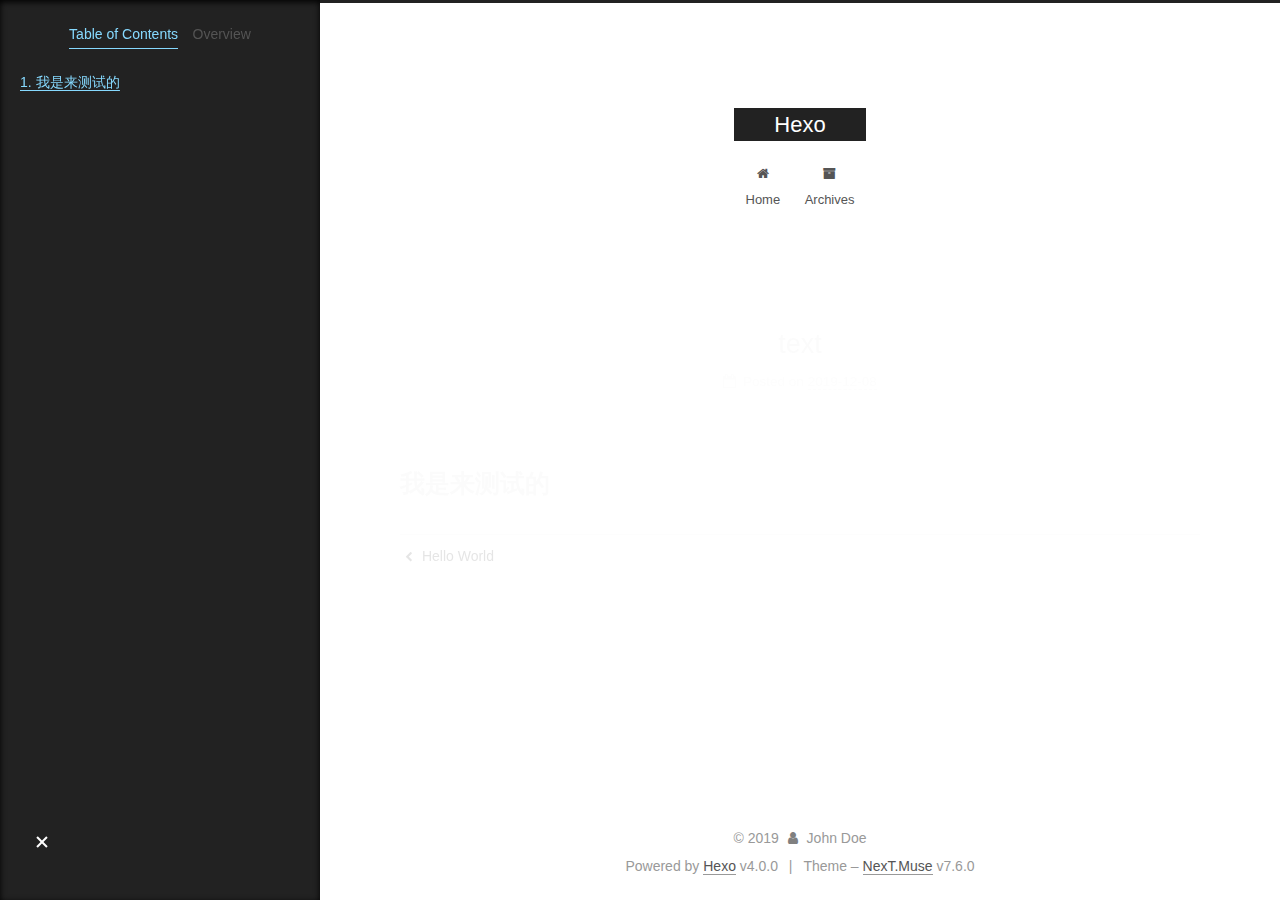
<file: 2019/12/08/text/index.html>
<!DOCTYPE html>
<html lang="en">
<head>
  <meta charset="UTF-8">
<meta name="viewport" content="width=device-width, initial-scale=1, maximum-scale=2">
<meta name="theme-color" content="#222">
<meta name="generator" content="Hexo 4.0.0">
  <link rel="apple-touch-icon" sizes="180x180" href="/images/apple-touch-icon-next.png">
  <link rel="icon" type="image/png" sizes="32x32" href="/images/favicon-32x32-next.png">
  <link rel="icon" type="image/png" sizes="16x16" href="/images/favicon-16x16-next.png">
  <link rel="mask-icon" href="/images/logo.svg" color="#222">

<link rel="stylesheet" href="/css/main.css">


<link rel="stylesheet" href="/lib/font-awesome/css/font-awesome.min.css">


<script id="hexo-configurations">
  var NexT = window.NexT || {};
  var CONFIG = {
    hostname: new URL('http://yoursite.com').hostname,
    root: '/',
    scheme: 'Muse',
    version: '7.6.0',
    exturl: false,
    sidebar: {"position":"left","display":"post","padding":18,"offset":12,"onmobile":false},
    copycode: {"enable":false,"show_result":false,"style":null},
    back2top: {"enable":true,"sidebar":false,"scrollpercent":false},
    bookmark: {"enable":false,"color":"#222","save":"auto"},
    fancybox: false,
    mediumzoom: false,
    lazyload: false,
    pangu: false,
    algolia: {
      appID: '',
      apiKey: '',
      indexName: '',
      hits: {"per_page":10},
      labels: {"input_placeholder":"Search for Posts","hits_empty":"We didn't find any results for the search: ${query}","hits_stats":"${hits} results found in ${time} ms"}
    },
    localsearch: {"enable":false,"trigger":"auto","top_n_per_article":1,"unescape":false,"preload":false},
    path: '',
    motion: {"enable":true,"async":false,"transition":{"post_block":"fadeIn","post_header":"slideDownIn","post_body":"slideDownIn","coll_header":"slideLeftIn","sidebar":"slideUpIn"}}
  };
</script>

  <meta name="description" content="我是来测试的">
<meta property="og:type" content="article">
<meta property="og:title" content="text">
<meta property="og:url" content="http:&#x2F;&#x2F;yoursite.com&#x2F;2019&#x2F;12&#x2F;08&#x2F;text&#x2F;index.html">
<meta property="og:site_name" content="Hexo">
<meta property="og:description" content="我是来测试的">
<meta property="og:locale" content="en">
<meta property="og:updated_time" content="2019-12-08T12:37:22.845Z">
<meta name="twitter:card" content="summary">

<link rel="canonical" href="http://yoursite.com/2019/12/08/text/">


<script id="page-configurations">
  // https://hexo.io/docs/variables.html
  CONFIG.page = {
    sidebar: "",
    isHome: false,
    isPost: true,
    isPage: false,
    isArchive: false
  };
</script>

  <title>text | Hexo</title>
  






  <noscript>
  <style>
  .use-motion .brand,
  .use-motion .menu-item,
  .sidebar-inner,
  .use-motion .post-block,
  .use-motion .pagination,
  .use-motion .comments,
  .use-motion .post-header,
  .use-motion .post-body,
  .use-motion .collection-header { opacity: initial; }

  .use-motion .site-title,
  .use-motion .site-subtitle {
    opacity: initial;
    top: initial;
  }

  .use-motion .logo-line-before i { left: initial; }
  .use-motion .logo-line-after i { right: initial; }
  </style>
</noscript>

</head>

<body itemscope itemtype="http://schema.org/WebPage">
  <div class="container use-motion">
    <div class="headband"></div>

    <header class="header" itemscope itemtype="http://schema.org/WPHeader">
      <div class="header-inner"><div class="site-brand-container">
  <div class="site-meta">

    <div>
      <a href="/" class="brand" rel="start">
        <span class="logo-line-before"><i></i></span>
        <span class="site-title">Hexo</span>
        <span class="logo-line-after"><i></i></span>
      </a>
    </div>
  </div>

  <div class="site-nav-toggle">
    <div class="toggle" aria-label="Toggle navigation bar">
      <span class="toggle-line toggle-line-first"></span>
      <span class="toggle-line toggle-line-middle"></span>
      <span class="toggle-line toggle-line-last"></span>
    </div>
  </div>
</div>


<nav class="site-nav">
  
  <ul id="menu" class="menu">
        <li class="menu-item menu-item-home">

    <a href="/" rel="section"><i class="fa fa-fw fa-home"></i>Home</a>

  </li>
        <li class="menu-item menu-item-archives">

    <a href="/archives/" rel="section"><i class="fa fa-fw fa-archive"></i>Archives</a>

  </li>
  </ul>

</nav>
</div>
    </header>

    
  <div class="back-to-top">
    <i class="fa fa-arrow-up"></i>
    <span>0%</span>
  </div>


    <main class="main">
      <div class="main-inner">
        <div class="content-wrap">
          

          <div class="content">
            

  <div class="posts-expand">
      
  
  
  <article itemscope itemtype="http://schema.org/Article" class="post-block " lang="en">
    <link itemprop="mainEntityOfPage" href="http://yoursite.com/2019/12/08/text/">

    <span hidden itemprop="author" itemscope itemtype="http://schema.org/Person">
      <meta itemprop="image" content="/images/avatar.gif">
      <meta itemprop="name" content="John Doe">
      <meta itemprop="description" content="">
    </span>

    <span hidden itemprop="publisher" itemscope itemtype="http://schema.org/Organization">
      <meta itemprop="name" content="Hexo">
    </span>
      <header class="post-header">
        <h1 class="post-title" itemprop="name headline">
          text
        </h1>

        <div class="post-meta">
            <span class="post-meta-item">
              <span class="post-meta-item-icon">
                <i class="fa fa-calendar-o"></i>
              </span>
              <span class="post-meta-item-text">Posted on</span>
              

              <time title="Created: 2019-12-08 20:34:06 / Modified: 20:37:22" itemprop="dateCreated datePublished" datetime="2019-12-08T20:34:06+08:00">2019-12-08</time>
            </span>

          

        </div>
      </header>

    
    
    
    <div class="post-body" itemprop="articleBody">

      
        <h2 id="我是来测试的"><a href="#我是来测试的" class="headerlink" title="我是来测试的"></a>我是来测试的</h2>
    </div>

    
    
    

      <footer class="post-footer">

        


        
    <div class="post-nav">
      <div class="post-nav-item">
    <a href="/2019/12/08/hello-world/" rel="prev" title="Hello World">
      <i class="fa fa-chevron-left"></i> Hello World
    </a></div>
      <div class="post-nav-item"></div>
    </div>
      </footer>
    
  </article>
  
  
  

  </div>


          </div>
          

        </div>
          
  
  <div class="toggle sidebar-toggle">
    <span class="toggle-line toggle-line-first"></span>
    <span class="toggle-line toggle-line-middle"></span>
    <span class="toggle-line toggle-line-last"></span>
  </div>

  <aside class="sidebar">
    <div class="sidebar-inner">

      <ul class="sidebar-nav motion-element">
        <li class="sidebar-nav-toc">
          Table of Contents
        </li>
        <li class="sidebar-nav-overview">
          Overview
        </li>
      </ul>

      <!--noindex-->
      <div class="post-toc-wrap sidebar-panel">
          <div class="post-toc motion-element"><ol class="nav"><li class="nav-item nav-level-2"><a class="nav-link" href="#我是来测试的"><span class="nav-number">1.</span> <span class="nav-text">我是来测试的</span></a></li></ol></div>
      </div>
      <!--/noindex-->

      <div class="site-overview-wrap sidebar-panel">
        <div class="site-author motion-element" itemprop="author" itemscope itemtype="http://schema.org/Person">
  <p class="site-author-name" itemprop="name">John Doe</p>
  <div class="site-description" itemprop="description"></div>
</div>
<div class="site-state-wrap motion-element">
  <nav class="site-state">
      <div class="site-state-item site-state-posts">
          <a href="/archives/">
        
          <span class="site-state-item-count">2</span>
          <span class="site-state-item-name">posts</span>
        </a>
      </div>
  </nav>
</div>



      </div>

    </div>
  </aside>
  <div id="sidebar-dimmer"></div>


      </div>
    </main>

    <footer class="footer">
      <div class="footer-inner">
        

<div class="copyright">
  
  &copy; 
  <span itemprop="copyrightYear">2019</span>
  <span class="with-love">
    <i class="fa fa-user"></i>
  </span>
  <span class="author" itemprop="copyrightHolder">John Doe</span>
</div>
  <div class="powered-by">Powered by <a href="https://hexo.io/" class="theme-link" rel="noopener" target="_blank">Hexo</a> v4.0.0
  </div>
  <span class="post-meta-divider">|</span>
  <div class="theme-info">Theme – <a href="https://muse.theme-next.org/" class="theme-link" rel="noopener" target="_blank">NexT.Muse</a> v7.6.0
  </div>

        








        
      </div>
    </footer>
  </div>

  
  <script src="/lib/anime.min.js"></script>
  <script src="/lib/velocity/velocity.min.js"></script>
  <script src="/lib/velocity/velocity.ui.min.js"></script>
<script src="/js/utils.js"></script><script src="/js/motion.js"></script>
<script src="/js/schemes/muse.js"></script>
<script src="/js/next-boot.js"></script>



  
















  

  

</body>
</html>
</file>
<file: css/main.css>
html {
  line-height: 1.15; /* 1 */
  -webkit-text-size-adjust: 100%; /* 2 */
}
body {
  margin: 0;
}
main {
  display: block;
}
h1 {
  font-size: 2em;
  margin: 0.67em 0;
}
hr {
  box-sizing: content-box; /* 1 */
  height: 0; /* 1 */
  overflow: visible; /* 2 */
}
pre {
  font-family: monospace, monospace; /* 1 */
  font-size: 1em; /* 2 */
}
a {
  background: transparent;
}
abbr[title] {
  border-bottom: none; /* 1 */
  text-decoration: underline; /* 2 */
  text-decoration: underline dotted; /* 2 */
}
b,
strong {
  font-weight: bolder;
}
code,
kbd,
samp {
  font-family: monospace, monospace; /* 1 */
  font-size: 1em; /* 2 */
}
small {
  font-size: 80%;
}
sub,
sup {
  font-size: 75%;
  line-height: 0;
  position: relative;
  vertical-align: baseline;
}
sub {
  bottom: -0.25em;
}
sup {
  top: -0.5em;
}
img {
  border-style: none;
}
button,
input,
optgroup,
select,
textarea {
  font-family: inherit; /* 1 */
  font-size: 100%; /* 1 */
  line-height: 1.15; /* 1 */
  margin: 0; /* 2 */
}
button,
input {
/* 1 */
  overflow: visible;
}
button,
select {
/* 1 */
  text-transform: none;
}
button,
[type='button'],
[type='reset'],
[type='submit'] {
  -webkit-appearance: button;
}
button::-moz-focus-inner,
[type='button']::-moz-focus-inner,
[type='reset']::-moz-focus-inner,
[type='submit']::-moz-focus-inner {
  border-style: none;
  padding: 0;
}
button:-moz-focusring,
[type='button']:-moz-focusring,
[type='reset']:-moz-focusring,
[type='submit']:-moz-focusring {
  outline: 1px dotted ButtonText;
}
fieldset {
  padding: 0.35em 0.75em 0.625em;
}
legend {
  box-sizing: border-box; /* 1 */
  color: inherit; /* 2 */
  display: table; /* 1 */
  max-width: 100%; /* 1 */
  padding: 0; /* 3 */
  white-space: normal; /* 1 */
}
progress {
  vertical-align: baseline;
}
textarea {
  overflow: auto;
}
[type='checkbox'],
[type='radio'] {
  box-sizing: border-box; /* 1 */
  padding: 0; /* 2 */
}
[type='number']::-webkit-inner-spin-button,
[type='number']::-webkit-outer-spin-button {
  height: auto;
}
[type='search'] {
  outline-offset: -2px; /* 2 */
  -webkit-appearance: textfield; /* 1 */
}
[type='search']::-webkit-search-decoration {
  -webkit-appearance: none;
}
::-webkit-file-upload-button {
  font: inherit; /* 2 */
  -webkit-appearance: button; /* 1 */
}
details {
  display: block;
}
summary {
  display: list-item;
}
template {
  display: none;
}
[hidden] {
  display: none;
}
::selection {
  background: #262a30;
  color: #fff;
}
html,
body {
  height: 100%;
}
body {
  background: #fff;
  color: #555;
  font-family: 'Lato', "PingFang SC", "Microsoft YaHei", sans-serif;
  font-size: 1em;
  line-height: 2;
}
@media (max-width: 991px) {
  body {
    padding-left: 0 !important;
    padding-right: 0 !important;
  }
}
h1,
h2,
h3,
h4,
h5,
h6 {
  font-family: 'Lato', "PingFang SC", "Microsoft YaHei", sans-serif;
  font-weight: bold;
  line-height: 1.5;
  margin: 20px 0 15px;
}
h1 {
  font-size: 1.5em;
}
h2 {
  font-size: 1.375em;
}
h3 {
  font-size: 1.25em;
}
h4 {
  font-size: 1.125em;
}
h5 {
  font-size: 1em;
}
h6 {
  font-size: 0.875em;
}
p {
  margin: 0 0 20px 0;
}
a,
span.exturl {
  border-bottom: 1px solid #999;
  color: #555;
  outline: 0;
  text-decoration: none;
  overflow-wrap: break-word;
  word-wrap: break-word;
  cursor: pointer;
}
a:hover,
span.exturl:hover {
  border-bottom-color: #222;
  color: #222;
}
iframe,
img,
video {
  display: block;
  margin-left: auto;
  margin-right: auto;
  max-width: 100%;
}
hr {
  background-color: #ddd;
  background-image: repeating-linear-gradient(-45deg, #fff, #fff 4px, transparent 4px, transparent 8px);
  border: 0;
  height: 3px;
  margin: 40px 0;
}
blockquote {
  border-left: 4px solid #ddd;
  color: #666;
  margin: 0;
  padding: 0 15px;
}
blockquote cite::before {
  content: '-';
  padding: 0 5px;
}
dt {
  font-weight: 700;
}
dd {
  margin: 0;
  padding: 0;
}
kbd {
  background-color: #f5f5f5;
  background-image: linear-gradient(#eee, #fff, #eee);
  border: 1px solid #ccc;
  border-radius: 0.2em;
  box-shadow: 0.1em 0.1em 0.2em rgba(0,0,0,0.1);
  font-family: inherit;
  padding: 0.1em 0.3em;
  white-space: nowrap;
}
.table-container {
  -webkit-overflow-scrolling: touch;
  overflow: auto;
}
table {
  border-collapse: collapse;
  border-spacing: 0;
  font-size: 0.875em;
  margin: 0 0 20px 0;
  width: 100%;
}
tbody tr:nth-of-type(odd) {
  background: #f9f9f9;
}
tbody tr:hover {
  background: #f5f5f5;
}
caption,
th,
td {
  font-weight: normal;
  padding: 8px;
  text-align: left;
  vertical-align: middle;
}
th,
td {
  border: 1px solid #ddd;
  border-bottom: 3px solid #ddd;
}
th {
  font-weight: 700;
  padding-bottom: 10px;
}
td {
  border-bottom-width: 1px;
}
.btn {
  background: #222;
  border: 2px solid #222;
  border-radius: 0;
  color: #fff;
  display: inline-block;
  font-size: 0.875em;
  line-height: 2;
  padding: 0 20px;
  text-decoration: none;
  transition-property: background-color;
  transition-delay: 0s;
  transition-duration: 0.2s;
  transition-timing-function: ease-in-out;
}
.btn:hover {
  background: #fff;
  border-color: #222;
  color: #222;
}
.btn + .btn {
  margin: 0 0 8px 8px;
}
.btn .fa-fw {
  text-align: left;
  width: 1.285714285714286em;
}
.toggle {
  line-height: 0;
}
.toggle .toggle-line {
  background: #fff;
  display: inline-block;
  height: 2px;
  left: 0;
  position: relative;
  top: 0;
  transition: all 0.4s;
  vertical-align: top;
  width: 100%;
}
.toggle .toggle-line:not(:first-child) {
  margin-top: 3px;
}
.toggle.toggle-arrow .toggle-line-first {
  left: 50%;
  top: 2px;
  transform: rotate(45deg);
  width: 50%;
}
.toggle.toggle-arrow .toggle-line-middle {
  left: 2px;
  width: 90%;
}
.toggle.toggle-arrow .toggle-line-last {
  left: 50%;
  top: -2px;
  transform: rotate(-45deg);
  width: 50%;
}
.toggle.toggle-close .toggle-line-first {
  transform: rotate(-45deg);
  top: 5px;
}
.toggle.toggle-close .toggle-line-middle {
  opacity: 0;
}
.toggle.toggle-close .toggle-line-last {
  transform: rotate(45deg);
  top: -5px;
}
.highlight,
pre {
  background: #f7f7f7;
  color: #4d4d4c;
  line-height: 1.6;
  margin: 0 auto 20px;
}
pre,
code {
  font-family: consolas, Menlo, monospace, "PingFang SC", "Microsoft YaHei";
}
code {
  background: #eee;
  border-radius: 3px;
  color: #555;
  padding: 2px 4px;
  overflow-wrap: break-word;
  word-wrap: break-word;
}
.highlight *::selection {
  background: #d6d6d6;
}
.highlight pre {
  border: 0;
  margin: 0;
  padding: 0;
}
.highlight table {
  border: 0;
  margin: 0;
  width: auto;
}
.highlight tr:first-child pre {
  padding-top: 10px;
}
.highlight tr:last-child pre {
  padding-bottom: 10px;
}
.highlight td {
  border: 0;
  padding: 0;
}
.highlight figcaption {
  background: #eee;
  color: #4d4d4c;
  font-size: 0.875em;
  line-height: 1.2;
  padding: 0.5em;
}
.highlight figcaption::before,
.highlight figcaption::after {
  content: ' ';
  display: table;
}
.highlight figcaption::after {
  clear: both;
}
.highlight figcaption a {
  color: #4d4d4c;
  float: right;
}
.highlight figcaption a:hover {
  border-bottom-color: #4d4d4c;
}
.highlight .gutter pre {
  background: #eff2f3;
  color: #869194;
  padding-left: 10px;
  padding-right: 10px;
  text-align: right;
  -moz-user-select: none;
  -ms-user-select: none;
  -webkit-user-select: none;
  user-select: none;
}
.highlight .code pre {
  background: #f7f7f7;
  padding-left: 10px;
  width: 100%;
}
.gist table {
  width: auto;
}
.gist table td {
  border: 0;
}
pre {
  overflow: auto;
  padding: 10px;
}
pre code {
  background: none;
  color: #4d4d4c;
  font-size: 0.875em;
  padding: 0;
  text-shadow: none;
}
pre .deletion {
  background: #fdd;
}
pre .addition {
  background: #dfd;
}
pre .meta {
  color: #eab700;
  -moz-user-select: none;
  -ms-user-select: none;
  -webkit-user-select: none;
  user-select: none;
}
pre .comment {
  color: #8e908c;
}
pre .variable,
pre .attribute,
pre .tag,
pre .name,
pre .regexp,
pre .ruby .constant,
pre .xml .tag .title,
pre .xml .pi,
pre .xml .doctype,
pre .html .doctype,
pre .css .id,
pre .css .class,
pre .css .pseudo {
  color: #c82829;
}
pre .number,
pre .preprocessor,
pre .built_in,
pre .builtin-name,
pre .literal,
pre .params,
pre .constant,
pre .command {
  color: #f5871f;
}
pre .ruby .class .title,
pre .css .rules .attribute,
pre .string,
pre .symbol,
pre .value,
pre .inheritance,
pre .header,
pre .ruby .symbol,
pre .xml .cdata,
pre .special,
pre .formula {
  color: #718c00;
}
pre .title,
pre .css .hexcolor {
  color: #3e999f;
}
pre .function,
pre .python .decorator,
pre .python .title,
pre .ruby .function .title,
pre .ruby .title .keyword,
pre .perl .sub,
pre .javascript .title,
pre .coffeescript .title {
  color: #4271ae;
}
pre .keyword,
pre .javascript .function {
  color: #8959a8;
}
.blockquote-center {
  border-left: none;
  margin: 40px 0;
  padding: 0;
  position: relative;
  text-align: center;
}
.blockquote-center::before,
.blockquote-center::after {
  background-repeat: no-repeat;
  background-size: 22px 22px;
  content: ' ';
  display: block;
  height: 24px;
  opacity: 0.2;
  position: absolute;
  width: 100%;
}
.blockquote-center::before {
  background-image: url("../images/quote-l.svg");
  background-position: 0 -6px;
  border-top: 1px solid #ccc;
  top: -20px;
}
.blockquote-center::after {
  background-image: url("../images/quote-r.svg");
  background-position: 100% 8px;
  border-bottom: 1px solid #ccc;
  bottom: -20px;
}
.blockquote-center p,
.blockquote-center div {
  text-align: center;
}
.post-body .group-picture img {
  border: 0;
  margin: 0 auto;
  padding: 0 3px;
}
.group-picture-row {
  margin-bottom: 6px;
  overflow: hidden;
}
.group-picture-column {
  float: left;
  margin-bottom: 10px;
}
.post-body .label {
  display: inline;
  padding: 0 2px;
}
.post-body .label.default {
  background: #f0f0f0;
}
.post-body .label.primary {
  background: #efe6f7;
}
.post-body .label.info {
  background: #e5f2f8;
}
.post-body .label.success {
  background: #e7f4e9;
}
.post-body .label.warning {
  background: #fcf6e1;
}
.post-body .label.danger {
  background: #fae8eb;
}
.post-body .tabs {
  margin-bottom: 20px;
}
.post-body .tabs,
.tabs-comment {
  display: block;
  padding-top: 10px;
  position: relative;
}
.post-body .tabs ul.nav-tabs,
.tabs-comment ul.nav-tabs {
  display: flex;
  flex-wrap: wrap;
  margin: 0;
  margin-bottom: -1px;
  padding: 0;
}
@media (max-width: 413px) {
  .post-body .tabs ul.nav-tabs,
  .tabs-comment ul.nav-tabs {
    display: block;
    margin-bottom: 5px;
  }
}
.post-body .tabs ul.nav-tabs li.tab,
.tabs-comment ul.nav-tabs li.tab {
  background: #fff;
  border-bottom: 1px solid #ddd;
  border-left: 1px solid transparent;
  border-right: 1px solid transparent;
  border-top: 3px solid transparent;
  flex-grow: 1;
  list-style-type: none;
  border-radius: 0 0 0 0;
}
@media (max-width: 413px) {
  .post-body .tabs ul.nav-tabs li.tab,
  .tabs-comment ul.nav-tabs li.tab {
    border-bottom: 1px solid transparent;
    border-left: 3px solid transparent;
    border-right: 1px solid transparent;
    border-top: 1px solid transparent;
  }
}
@media (max-width: 413px) {
  .post-body .tabs ul.nav-tabs li.tab,
  .tabs-comment ul.nav-tabs li.tab {
    border-radius: 0;
  }
}
.post-body .tabs ul.nav-tabs li.tab a,
.tabs-comment ul.nav-tabs li.tab a {
  border-bottom: initial;
  display: block;
  line-height: 1.8;
  outline: 0;
  padding: 0.25em 0.75em;
  text-align: center;
  transition-delay: 0s;
  transition-duration: 0.2s;
  transition-timing-function: ease-out;
}
.post-body .tabs ul.nav-tabs li.tab a i,
.tabs-comment ul.nav-tabs li.tab a i {
  width: 1.285714285714286em;
}
.post-body .tabs ul.nav-tabs li.tab.active,
.tabs-comment ul.nav-tabs li.tab.active {
  border-bottom: 1px solid transparent;
  border-left: 1px solid #ddd;
  border-right: 1px solid #ddd;
  border-top: 3px solid #fc6423;
}
@media (max-width: 413px) {
  .post-body .tabs ul.nav-tabs li.tab.active,
  .tabs-comment ul.nav-tabs li.tab.active {
    border-bottom: 1px solid #ddd;
    border-left: 3px solid #fc6423;
    border-right: 1px solid #ddd;
    border-top: 1px solid #ddd;
  }
}
.post-body .tabs ul.nav-tabs li.tab.active a,
.tabs-comment ul.nav-tabs li.tab.active a {
  color: #555;
  cursor: default;
}
.post-body .tabs .tab-content .tab-pane,
.tabs-comment .tab-content .tab-pane {
  border: 1px solid #ddd;
  padding: 20px 20px 0 20px;
  border-radius: 0;
}
.post-body .tabs .tab-content .tab-pane:not(.active),
.tabs-comment .tab-content .tab-pane:not(.active) {
  display: none;
}
.post-body .tabs .tab-content .tab-pane.active,
.tabs-comment .tab-content .tab-pane.active {
  display: block;
}
.post-body .tabs .tab-content .tab-pane.active:nth-of-type(1),
.tabs-comment .tab-content .tab-pane.active:nth-of-type(1) {
  border-radius: 0 0 0 0;
}
@media (max-width: 413px) {
  .post-body .tabs .tab-content .tab-pane.active:nth-of-type(1),
  .tabs-comment .tab-content .tab-pane.active:nth-of-type(1) {
    border-radius: 0;
  }
}
.post-body .note {
  border-radius: 3px;
  margin-bottom: 20px;
  padding: 15px;
  position: relative;
  border: 1px solid #eee;
  border-left-width: 5px;
}
.post-body .note h2,
.post-body .note h3,
.post-body .note h4,
.post-body .note h5,
.post-body .note h6 {
  margin-top: 0;
  border-bottom: initial;
  margin-bottom: 0;
  padding-top: 0;
}
.post-body .note p:first-child,
.post-body .note ul:first-child,
.post-body .note ol:first-child,
.post-body .note table:first-child,
.post-body .note pre:first-child,
.post-body .note blockquote:first-child,
.post-body .note img:first-child {
  margin-top: 0;
}
.post-body .note p:last-child,
.post-body .note ul:last-child,
.post-body .note ol:last-child,
.post-body .note table:last-child,
.post-body .note pre:last-child,
.post-body .note blockquote:last-child,
.post-body .note img:last-child {
  margin-bottom: 0;
}
.post-body .note.default {
  border-left-color: #777;
}
.post-body .note.default h2,
.post-body .note.default h3,
.post-body .note.default h4,
.post-body .note.default h5,
.post-body .note.default h6 {
  color: #777;
}
.post-body .note.primary {
  border-left-color: #6f42c1;
}
.post-body .note.primary h2,
.post-body .note.primary h3,
.post-body .note.primary h4,
.post-body .note.primary h5,
.post-body .note.primary h6 {
  color: #6f42c1;
}
.post-body .note.info {
  border-left-color: #428bca;
}
.post-body .note.info h2,
.post-body .note.info h3,
.post-body .note.info h4,
.post-body .note.info h5,
.post-body .note.info h6 {
  color: #428bca;
}
.post-body .note.success {
  border-left-color: #5cb85c;
}
.post-body .note.success h2,
.post-body .note.success h3,
.post-body .note.success h4,
.post-body .note.success h5,
.post-body .note.success h6 {
  color: #5cb85c;
}
.post-body .note.warning {
  border-left-color: #f0ad4e;
}
.post-body .note.warning h2,
.post-body .note.warning h3,
.post-body .note.warning h4,
.post-body .note.warning h5,
.post-body .note.warning h6 {
  color: #f0ad4e;
}
.post-body .note.danger {
  border-left-color: #d9534f;
}
.post-body .note.danger h2,
.post-body .note.danger h3,
.post-body .note.danger h4,
.post-body .note.danger h5,
.post-body .note.danger h6 {
  color: #d9534f;
}
.pagination .prev,
.pagination .next,
.pagination .page-number,
.pagination .space {
  display: inline-block;
  margin: 0 10px;
  padding: 0 11px;
  position: relative;
  top: -1px;
}
@media (max-width: 767px) {
  .pagination .prev,
  .pagination .next,
  .pagination .page-number,
  .pagination .space {
    margin: 0 5px;
  }
}
.pagination {
  border-top: 1px solid #eee;
  margin: 120px 0 0;
  text-align: center;
}
.pagination .prev,
.pagination .next,
.pagination .page-number {
  border-bottom: 0;
  border-top: 1px solid #eee;
  transition-property: border-color;
  transition-delay: 0s;
  transition-duration: 0.2s;
  transition-timing-function: ease-in-out;
}
.pagination .prev:hover,
.pagination .next:hover,
.pagination .page-number:hover {
  border-top-color: #222;
}
.pagination .space {
  margin: 0;
  padding: 0;
}
.pagination .prev {
  margin-left: 0;
}
.pagination .next {
  margin-right: 0;
}
.pagination .page-number.current {
  background: #ccc;
  border-top-color: #ccc;
  color: #fff;
}
@media (max-width: 767px) {
  .pagination {
    border-top: none;
  }
  .pagination .prev,
  .pagination .next,
  .pagination .page-number {
    border-bottom: 1px solid #eee;
    border-top: 0;
    margin-bottom: 10px;
    padding: 0 10px;
  }
  .pagination .prev:hover,
  .pagination .next:hover,
  .pagination .page-number:hover {
    border-bottom-color: #222;
  }
}
.comments {
  margin: 60px 20px 0;
  overflow: hidden;
}
.comment-button-group {
  display: flex;
  flex-wrap: wrap-reverse;
  justify-content: center;
  margin: 1em 0;
}
.comment-button-group .comment-button {
  margin: 0.1em 0.2em;
}
.comment-button-group .comment-button.active {
  background: #fff;
  border-color: #222;
  color: #222;
}
.comment-position {
  display: none;
}
.comment-position.active {
  display: block;
}
.tabs-comment {
  background: #fff;
  margin-top: 4em;
  padding-top: 0;
}
.tabs-comment .comments {
  border: 0;
  box-shadow: none;
  margin-top: 0;
  padding-top: 0;
}
.container {
  min-height: 100%;
  position: relative;
}
.main-inner {
  margin: 0 auto;
  width: 700px;
}
@media (min-width: 1200px) {
  .main-inner {
    width: 800px;
  }
}
@media (min-width: 1600px) {
  .main-inner {
    width: 900px;
  }
}
.header {
  background: transparent;
}
.header-inner {
  margin: 0 auto;
  position: relative;
  width: 700px;
}
@media (min-width: 1200px) {
  .header-inner {
    width: 800px;
  }
}
@media (min-width: 1600px) {
  .header-inner {
    width: 900px;
  }
}
.headband {
  background: #222;
  height: 3px;
}
.site-meta {
  margin: 0;
  text-align: center;
}
@media (max-width: 767px) {
  .site-meta {
    text-align: center;
  }
}
.brand {
  background: #222;
  border-bottom: none;
  color: #fff;
  display: inline-block;
  line-height: 1.375em;
  padding: 0 40px;
  position: relative;
}
.brand:hover {
  color: #fff;
}
.site-title {
  display: inline-block;
  font-family: 'Lato', "PingFang SC", "Microsoft YaHei", sans-serif;
  font-size: 1.375em;
  font-weight: normal;
  line-height: 1.5;
  vertical-align: top;
}
.site-subtitle {
  color: #999;
  font-size: 0.8125em;
  margin-top: 10px;
}
.use-motion .brand {
  opacity: 0;
}
.use-motion .site-title,
.use-motion .site-subtitle,
.use-motion .custom-logo-image {
  opacity: 0;
  position: relative;
  top: -10px;
}
.site-nav-toggle {
  display: none;
  left: 10px;
  position: absolute;
}
@media (max-width: 767px) {
  .site-nav-toggle {
    display: block;
  }
}
.site-nav-toggle .toggle {
  background: transparent;
  border: 0;
  margin-top: 2px;
  padding: 10px;
  width: 22px;
}
.site-nav-toggle .toggle .toggle-line {
  background: #555;
  border-radius: 1px;
}
.site-nav {
  display: block;
}
@media (max-width: 767px) {
  .site-nav {
    border-top: 1px solid #ddd;
    clear: both;
    display: none;
    margin: 0 -10px;
    padding: 0 10px;
  }
}
.site-nav.site-nav-on {
  display: block;
}
.menu {
  margin-top: 20px;
  padding-left: 0;
  text-align: center;
}
.menu-item {
  display: inline-block;
  list-style: none;
  margin: 0 10px;
}
@media (max-width: 767px) {
  .menu-item {
    margin-top: 10px;
  }
}
.menu-item a,
.menu-item span.exturl {
  border-bottom: 0;
  display: block;
  font-size: 0.8125em;
  transition-property: border-color;
  transition-delay: 0s;
  transition-duration: 0.2s;
  transition-timing-function: ease-in-out;
}
@media (hover: none) {
  .menu-item a:hover,
  .menu-item span.exturl:hover {
    border-bottom-color: transparent !important;
  }
}
.menu-item .fa {
  margin-right: 8px;
}
.menu-item .badge {
  display: inline-block;
  font-weight: 700;
  line-height: 1;
  margin-left: 0.35em;
  margin-top: 0.35em;
  text-align: center;
  white-space: nowrap;
}
@media (max-width: 767px) {
  .menu-item .badge {
    float: right;
    margin-left: 0;
  }
}
.use-motion .menu-item {
  opacity: 0;
}
.sidebar {
  background: #222;
  bottom: 0;
  box-shadow: inset 0 2px 6px #000;
  position: fixed;
  top: 0;
  z-index: 1200;
}
.sidebar a,
.sidebar span.exturl {
  border-bottom-color: #555;
  color: #999;
}
.sidebar a:hover,
.sidebar span.exturl:hover {
  border-bottom-color: #eee;
  color: #eee;
}
@media (max-width: 991px) {
  .sidebar {
    display: none;
  }
}
.sidebar-inner {
  color: #999;
  padding: 18px 10px;
  text-align: center;
}
.site-overview-wrap {
  overflow-x: hidden;
  overflow-y: auto;
}
.cc-license {
  margin-top: 10px;
  text-align: center;
}
.cc-license .cc-opacity {
  border-bottom: none;
  opacity: 0.7;
}
.cc-license .cc-opacity:hover {
  opacity: 0.9;
}
.cc-license img {
  display: inline-block;
}
.site-author-image {
  border: 2px solid #333;
  display: block;
  height: auto;
  margin: 0 auto;
  max-width: 96px;
  padding: 2px;
}
.site-author-name {
  color: #f5f5f5;
  font-weight: normal;
  margin: 5px 0 0;
  text-align: center;
}
.site-description {
  color: #999;
  font-size: 1em;
  margin-top: 5px;
  text-align: center;
}
.links-of-author {
  margin-top: 15px;
}
.links-of-author a,
.links-of-author span.exturl {
  border-bottom-color: #555;
  display: inline-block;
  font-size: 0.8125em;
  margin-bottom: 10px;
  margin-right: 10px;
  vertical-align: middle;
}
.links-of-author a::before,
.links-of-author span.exturl::before {
  background: #ffff0e;
  border-radius: 50%;
  content: ' ';
  display: inline-block;
  height: 4px;
  margin-right: 3px;
  vertical-align: middle;
  width: 4px;
}
.sidebar-button {
  margin-top: 15px;
}
.sidebar-button a {
  border: 1px solid #fc6423;
  border-radius: 4px;
  color: #fc6423;
  display: inline-block;
  padding: 0 15px;
}
.sidebar-button a .fa {
  margin-right: 5px;
}
.sidebar-button a:hover {
  background: #fc6423;
  border: 1px solid #fc6423;
  color: #fff;
}
.sidebar-button a:hover .fa {
  color: #fff;
}
.links-of-blogroll {
  font-size: 0.8125em;
  margin-top: 10px;
}
.links-of-blogroll-title {
  font-size: 0.875em;
  font-weight: 600;
  margin-top: 0;
}
.links-of-blogroll-list {
  list-style: none;
  margin: 0;
  padding: 0;
}
.links-of-blogroll-item {
  padding: 2px 10px;
}
.links-of-blogroll-item a,
.links-of-blogroll-item span.exturl {
  box-sizing: border-box;
  display: inline-block;
  max-width: 280px;
  overflow: hidden;
  text-overflow: ellipsis;
  white-space: nowrap;
}
#sidebar-dimmer {
  display: none;
}
@media (max-width: 767px) {
  #sidebar-dimmer {
    background: #000;
    display: block;
    height: 100%;
    left: 100%;
    opacity: 0;
    position: fixed;
    top: 0;
    width: 100%;
    z-index: 1100;
  }
  .sidebar-active + #sidebar-dimmer {
    opacity: 0.7;
    transform: translateX(-100%);
    transition: opacity 0.5s;
  }
}
.sidebar-nav {
  margin: 0;
  padding-bottom: 20px;
  padding-left: 0;
}
.sidebar-nav li {
  border-bottom: 1px solid transparent;
  color: #555;
  cursor: pointer;
  display: inline-block;
  font-size: 0.875em;
}
.sidebar-nav li.sidebar-nav-overview {
  margin-left: 10px;
}
.sidebar-nav li:hover {
  color: #f5f5f5;
}
.sidebar-nav .sidebar-nav-active {
  border-bottom-color: #87daff;
  color: #87daff;
}
.sidebar-nav .sidebar-nav-active:hover {
  color: #87daff;
}
.sidebar-panel {
  display: none;
}
.sidebar-panel-active {
  display: block;
}
.sidebar-toggle {
  background: #222;
  bottom: 45px;
  cursor: pointer;
  height: 14px;
  left: 30px;
  padding: 5px;
  position: fixed;
  width: 14px;
  z-index: 1300;
}
@media (max-width: 991px) {
  .sidebar-toggle {
    left: 20px;
    opacity: 0.8;
    display: none;
  }
}
.sidebar-toggle:hover .toggle-line {
  background: #87daff;
}
.post-toc-wrap {
  overflow-x: hidden;
  overflow-y: auto;
}
.post-toc {
  font-size: 0.875em;
}
.post-toc ol {
  list-style: none;
  margin: 0;
  padding: 0 2px 5px 10px;
  text-align: left;
}
.post-toc ol > ol {
  padding-left: 0;
}
.post-toc ol a {
  border-bottom-color: #555;
  color: #999;
  transition-property: all;
  transition-delay: 0s;
  transition-duration: 0.2s;
  transition-timing-function: ease-in-out;
}
.post-toc ol a:hover {
  border-bottom-color: #ccc;
  color: #ccc;
}
.post-toc .nav-item {
  line-height: 1.8;
  overflow: hidden;
  text-overflow: ellipsis;
  white-space: nowrap;
}
.post-toc .nav .nav-child {
  display: none;
}
.post-toc .nav .active > .nav-child {
  display: block;
}
.post-toc .nav .active-current > .nav-child {
  display: block;
}
.post-toc .nav .active-current > .nav-child > .nav-item {
  display: block;
}
.post-toc .nav .active > a {
  border-bottom-color: #87daff;
  color: #87daff;
}
.post-toc .nav .active-current > a {
  color: #87daff;
}
.post-toc .nav .active-current > a:hover {
  color: #87daff;
}
.site-state {
  display: flex;
  justify-content: center;
  line-height: 1.4;
  margin-top: 10px;
  overflow: hidden;
  text-align: center;
  white-space: nowrap;
}
.site-state-item {
  padding: 0 15px;
}
.site-state-item:not(:first-child) {
  border-left: 1px solid #333;
}
.site-state-item a {
  border-bottom: none;
}
.site-state-item-count {
  color: inherit;
  display: block;
  font-size: 1.25em;
  font-weight: 600;
  text-align: center;
}
.site-state-item-name {
  color: inherit;
  font-size: 0.875em;
}
.footer {
  color: #999;
  font-size: 0.875em;
  padding: 20px 0;
}
.footer.footer-fixed {
  bottom: 0;
  left: 0;
  position: absolute;
  right: 0;
}
.footer img {
  border: 0;
}
.footer-inner {
  box-sizing: border-box;
  margin: 0 auto;
  text-align: center;
  width: 700px;
}
@media (min-width: 1200px) {
  .footer-inner {
    width: 800px;
  }
}
@media (min-width: 1600px) {
  .footer-inner {
    width: 900px;
  }
}
.with-love {
  color: #808080;
  display: inline-block;
  margin: 0 5px;
}
.powered-by,
.theme-info {
  display: inline-block;
}
@-moz-keyframes iconAnimate {
  0%, 100% {
    transform: scale(1);
  }
  10%, 30% {
    transform: scale(0.9);
  }
  20%, 40%, 60%, 80% {
    transform: scale(1.1);
  }
  50%, 70% {
    transform: scale(1.1);
  }
}
@-webkit-keyframes iconAnimate {
  0%, 100% {
    transform: scale(1);
  }
  10%, 30% {
    transform: scale(0.9);
  }
  20%, 40%, 60%, 80% {
    transform: scale(1.1);
  }
  50%, 70% {
    transform: scale(1.1);
  }
}
@-o-keyframes iconAnimate {
  0%, 100% {
    transform: scale(1);
  }
  10%, 30% {
    transform: scale(0.9);
  }
  20%, 40%, 60%, 80% {
    transform: scale(1.1);
  }
  50%, 70% {
    transform: scale(1.1);
  }
}
@keyframes iconAnimate {
  0%, 100% {
    transform: scale(1);
  }
  10%, 30% {
    transform: scale(0.9);
  }
  20%, 40%, 60%, 80% {
    transform: scale(1.1);
  }
  50%, 70% {
    transform: scale(1.1);
  }
}
.back-to-top {
  background: #222;
  bottom: -100px;
  box-sizing: border-box;
  color: #fff;
  cursor: pointer;
  font-size: 12px;
  left: 30px;
  opacity: 1;
  padding: 0 6px;
  position: fixed;
  text-align: center;
  transition-property: bottom;
  z-index: 1300;
  transition-delay: 0s;
  transition-duration: 0.2s;
  transition-timing-function: ease-in-out;
  width: 24px;
}
.back-to-top span {
  display: none;
}
.back-to-top:hover {
  color: #87daff;
}
.back-to-top.back-to-top-on {
  bottom: 19px;
}
@media (max-width: 991px) {
  .back-to-top {
    left: 20px;
    opacity: 0.8;
  }
}
.post-body {
  font-family: 'Lato', "PingFang SC", "Microsoft YaHei", sans-serif;
  overflow-wrap: break-word;
  word-wrap: break-word;
}
@media (min-width: 1200px) {
  .post-body {
    font-size: 1.125em;
  }
}
.post-body span.exturl .fa {
  font-size: 0.875em;
  margin-left: 4px;
}
.post-body .image-caption,
.post-body .figure .caption {
  color: #999;
  font-size: 0.875em;
  font-weight: bold;
  line-height: 1;
  margin: -20px auto 15px;
  text-align: center;
}
.post-sticky-flag {
  display: inline-block;
  transform: rotate(30deg);
}
.post-button {
  margin-top: 40px;
  text-align: center;
}
.use-motion .post-block,
.use-motion .pagination,
.use-motion .comments {
  opacity: 0;
}
.use-motion .post-header {
  opacity: 0;
}
.use-motion .post-body {
  opacity: 0;
}
.use-motion .collection-header {
  opacity: 0;
}
.posts-collapse {
  margin-left: 55px;
  position: relative;
}
@media (max-width: 767px) {
  .posts-collapse {
    margin-left: 20px;
    margin-right: 20px;
  }
}
.posts-collapse .collection-title {
  font-size: 1.125em;
  position: relative;
}
.posts-collapse .collection-title::before {
  background: #999;
  border: 1px solid #fff;
  border-radius: 50%;
  content: ' ';
  height: 10px;
  left: 0;
  margin-left: -6px;
  margin-top: -4px;
  position: absolute;
  top: 50%;
  width: 10px;
}
.posts-collapse .collection-year {
  margin: 60px 0;
  position: relative;
}
.posts-collapse .collection-year::before {
  background: #bbb;
  border-radius: 50%;
  content: ' ';
  height: 8px;
  left: 0;
  margin-left: -4px;
  margin-top: -4px;
  position: absolute;
  top: 50%;
  width: 8px;
}
.posts-collapse .collection-header {
  display: inline-block;
  margin: 0 0 0 20px;
}
.posts-collapse .collection-header small {
  color: #bbb;
  margin-left: 5px;
}
.posts-collapse .post-header {
  border-bottom: 1px dashed #ccc;
  margin: 30px 0;
  padding-left: 15px;
  position: relative;
  transition-property: border;
  transition-delay: 0s;
  transition-duration: 0.2s;
  transition-timing-function: ease-in-out;
}
.posts-collapse .post-header::before {
  background: #bbb;
  border: 1px solid #fff;
  border-radius: 50%;
  content: ' ';
  height: 6px;
  left: 0;
  margin-left: -4px;
  position: absolute;
  top: 0.75em;
  transition-property: background;
  width: 6px;
  transition-delay: 0s;
  transition-duration: 0.2s;
  transition-timing-function: ease-in-out;
}
.posts-collapse .post-header:hover {
  border-bottom-color: #666;
}
.posts-collapse .post-header:hover::before {
  background: #222;
}
.posts-collapse .post-meta {
  display: inline;
  font-size: 0.75em;
  margin-right: 10px;
}
.posts-collapse .post-title {
  display: inline;
  font-size: 1em;
  font-weight: normal;
  margin-bottom: 0;
  margin-top: 0;
}
.posts-collapse .post-title a,
.posts-collapse .post-title span.exturl {
  border-bottom: none;
  color: #666;
}
.posts-collapse::before {
  background: #f5f5f5;
  content: ' ';
  height: 100%;
  left: 0;
  margin-left: -2px;
  position: absolute;
  top: 1.25em;
  width: 4px;
}
.posts-collapse .fa-external-link {
  font-size: 0.875em;
  margin-left: 5px;
}
.post-eof {
  background: #ccc;
  height: 1px;
  margin: 80px auto 60px;
  text-align: center;
  width: 8%;
}
.post-block:last-child .post-eof {
  display: none;
}
.posts-expand {
  padding-top: 40px;
}
@media (max-width: 767px) {
  .posts-expand {
    margin: 0 20px;
  }
}
@media (min-width: 992px) {
  .post-body {
    text-align: justify;
  }
}
@media (max-width: 991px) {
  .post-body {
    text-align: justify;
  }
}
.post-body h1,
.post-body h2,
.post-body h3,
.post-body h4,
.post-body h5,
.post-body h6 {
  padding-top: 10px;
}
.post-body h1 .header-anchor,
.post-body h2 .header-anchor,
.post-body h3 .header-anchor,
.post-body h4 .header-anchor,
.post-body h5 .header-anchor,
.post-body h6 .header-anchor {
  border-bottom-style: none;
  color: #ccc;
  float: right;
  margin-left: 10px;
  visibility: hidden;
}
.post-body h1 .header-anchor:hover,
.post-body h2 .header-anchor:hover,
.post-body h3 .header-anchor:hover,
.post-body h4 .header-anchor:hover,
.post-body h5 .header-anchor:hover,
.post-body h6 .header-anchor:hover {
  color: inherit;
}
.post-body h1:hover .header-anchor,
.post-body h2:hover .header-anchor,
.post-body h3:hover .header-anchor,
.post-body h4:hover .header-anchor,
.post-body h5:hover .header-anchor,
.post-body h6:hover .header-anchor {
  visibility: visible;
}
.post-body img {
  border: 1px solid #ddd;
  box-sizing: border-box;
  padding: 3px;
}
@media (max-width: 767px) {
  .post-body img {
    padding: initial;
  }
}
.post-body iframe,
.post-body img,
.post-body video {
  margin-bottom: 20px;
}
.post-body .video-container {
  height: 0;
  margin-bottom: 20px;
  overflow: hidden;
  padding-top: 75%;
  position: relative;
  width: 100%;
}
.post-body .video-container iframe,
.post-body .video-container object,
.post-body .video-container embed {
  height: 100%;
  left: 0;
  margin: 0;
  position: absolute;
  top: 0;
  width: 100%;
}
.post-gallery {
  border-collapse: separate;
  display: table;
  table-layout: fixed;
  width: 100%;
}
.post-gallery .post-gallery-img {
  border: 0;
  display: table-cell;
  text-align: center;
  vertical-align: middle;
}
.post-gallery .post-gallery-img img {
  border: 0;
  max-height: 100%;
  max-width: 100%;
}
.post-gallery-row {
  display: table-row;
}
.posts-expand .post-header {
  font-size: 1.125em;
}
.posts-expand .post-title {
  font-weight: 400;
  margin: initial;
  text-align: center;
  overflow-wrap: break-word;
  word-wrap: break-word;
}
.posts-expand .post-title-link {
  border-bottom: none;
  color: #555;
  display: inline-block;
  position: relative;
  vertical-align: top;
}
.posts-expand .post-title-link::before {
  background: #000;
  bottom: 0;
  content: '';
  height: 2px;
  left: 0;
  position: absolute;
  transform: scaleX(0);
  visibility: hidden;
  width: 100%;
  transition-delay: 0s;
  transition-duration: 0.2s;
  transition-timing-function: ease-in-out;
}
.posts-expand .post-title-link:hover::before {
  transform: scaleX(1);
  visibility: visible;
}
.posts-expand .post-title-link .fa {
  font-size: 0.875em;
  margin-left: 5px;
}
.posts-expand .post-meta {
  color: #999;
  font-family: 'Lato', "PingFang SC", "Microsoft YaHei", sans-serif;
  font-size: 0.75em;
  margin: 3px 0 60px 0;
  text-align: center;
}
.posts-expand .post-meta .post-description {
  font-size: 0.875em;
  margin-top: 2px;
}
.posts-expand .post-meta time {
  border-bottom: 1px dashed #999;
  cursor: pointer;
}
.post-meta .post-meta-item + .post-meta-item::before {
  content: '|';
  margin: 0 0.5em;
}
.post-meta-divider {
  margin: 0 0.5em;
}
.post-meta-item-icon {
  margin-right: 3px;
}
@media (max-width: 991px) {
  .post-meta-item-icon {
    display: inline-block;
  }
}
@media (max-width: 991px) {
  .post-meta-item-text {
    display: none;
  }
}
.post-nav {
  border-top: 1px solid #eee;
  display: flex;
  justify-content: space-between;
  margin-top: 15px;
  padding-top: 10px;
}
.post-nav-item {
  flex: 1;
}
.post-nav-item a {
  border-bottom: none;
  display: block;
  font-size: 0.875em;
  line-height: 1.6;
  position: relative;
}
.post-nav-item a:hover {
  border-bottom: none;
  color: #222;
}
.post-nav-item a:active {
  top: 2px;
}
.post-nav-item .fa {
  font-size: 0.75em;
}
.post-nav-item:first-child {
  margin-right: 15px;
}
.post-nav-item:first-child a {
  padding-left: 5px;
}
.post-nav-item:first-child .fa {
  margin-right: 5px;
}
.post-nav-item:last-child {
  margin-left: 15px;
  text-align: right;
}
.post-nav-item:last-child a {
  padding-right: 5px;
}
.post-nav-item:last-child .fa {
  margin-left: 5px;
}
.rtl.post-body p,
.rtl.post-body a,
.rtl.post-body h1,
.rtl.post-body h2,
.rtl.post-body h3,
.rtl.post-body h4,
.rtl.post-body h5,
.rtl.post-body h6,
.rtl.post-body li,
.rtl.post-body ul,
.rtl.post-body ol {
  direction: rtl;
  font-family: UKIJ Ekran;
}
.rtl.post-title {
  font-family: UKIJ Ekran;
}
.post-tags {
  margin-top: 40px;
  text-align: center;
}
.post-tags a {
  display: inline-block;
  font-size: 0.8125em;
}
.post-tags a:not(:last-child) {
  margin-right: 10px;
}
.post-widgets {
  border-top: 1px solid #eee;
  margin-top: 15px;
  text-align: center;
}
.wp_rating {
  height: 20px;
  line-height: 20px;
  margin-top: 10px;
  padding-top: 6px;
  text-align: center;
}
.social-like {
  display: flex;
  font-size: 0.875em;
  justify-content: center;
  text-align: center;
}
.reward-container {
  margin: 20px auto;
  padding: 10px 0;
  text-align: center;
  width: 90%;
}
.reward-container button {
  background: #ff2a2a;
  border: 0;
  border-radius: 5px;
  color: #fff;
  cursor: pointer;
  line-height: 2;
  outline: 0;
  padding: 0 15px;
  vertical-align: text-top;
}
.reward-container button:hover {
  background: #f55;
}
#qr {
  padding-top: 20px;
}
#qr a {
  border: 0;
}
#qr img {
  display: inline-block;
  margin: 0.8em 2em 0 2em;
  max-width: 100%;
  width: 180px;
}
#qr p {
  text-align: center;
}
.category-all-page .category-all-title {
  text-align: center;
}
.category-all-page .category-all {
  margin-top: 20px;
}
.category-all-page .category-list {
  list-style: none;
  margin: 0;
  padding: 0;
}
.category-all-page .category-list-item {
  margin: 5px 10px;
}
.category-all-page .category-list-count {
  color: #bbb;
}
.category-all-page .category-list-count::before {
  content: ' (';
  display: inline;
}
.category-all-page .category-list-count::after {
  content: ') ';
  display: inline;
}
.category-all-page .category-list-child {
  padding-left: 10px;
}
.event-list {
  padding: 0;
}
.event-list hr {
  background: #222;
  margin: 20px 0 45px 0;
}
.event-list hr::after {
  background: #222;
  color: #fff;
  content: 'NOW';
  display: inline-block;
  font-weight: bold;
  padding: 0 5px;
  text-align: right;
}
.event-list .event {
  background: #222;
  margin: 20px 0;
  min-height: 40px;
  padding: 15px 0 15px 10px;
}
.event-list .event .event-summary {
  color: #fff;
  margin: 0;
  padding-bottom: 3px;
}
.event-list .event .event-summary::before {
  animation: dot-flash 1s alternate infinite ease-in-out;
  color: #fff;
  content: '\f111';
  display: inline-block;
  font-family: 'FontAwesome';
  font-size: 10px;
  margin-right: 25px;
  vertical-align: middle;
}
.event-list .event .event-relative-time {
  color: #bbb;
  display: inline-block;
  font-size: 12px;
  font-weight: 400;
  padding-left: 12px;
}
.event-list .event .event-details {
  color: #fff;
  display: block;
  line-height: 18px;
  margin-left: 56px;
  padding-bottom: 6px;
  padding-top: 3px;
  text-indent: -24px;
}
.event-list .event .event-details::before {
  color: #fff;
  display: inline-block;
  font-family: 'FontAwesome';
  margin-right: 9px;
  text-align: center;
  text-indent: 0;
  width: 14px;
}
.event-list .event .event-details.event-location::before {
  content: '\f041';
}
.event-list .event .event-details.event-duration::before {
  content: '\f017';
}
.event-list .event-past {
  background: #f5f5f5;
}
.event-list .event-past .event-summary,
.event-list .event-past .event-details {
  color: #bbb;
  opacity: 0.9;
}
.event-list .event-past .event-summary::before,
.event-list .event-past .event-details::before {
  animation: none;
  color: #bbb;
}
@-moz-keyframes dot-flash {
  from {
    opacity: 1;
    transform: scale(1);
  }
  to {
    opacity: 0;
    transform: scale(0.8);
  }
}
@-webkit-keyframes dot-flash {
  from {
    opacity: 1;
    transform: scale(1);
  }
  to {
    opacity: 0;
    transform: scale(0.8);
  }
}
@-o-keyframes dot-flash {
  from {
    opacity: 1;
    transform: scale(1);
  }
  to {
    opacity: 0;
    transform: scale(0.8);
  }
}
@keyframes dot-flash {
  from {
    opacity: 1;
    transform: scale(1);
  }
  to {
    opacity: 0;
    transform: scale(0.8);
  }
}
ul.breadcrumb {
  font-size: 0.75em;
  list-style: none;
  margin: 1em 0;
  padding: 0 2em;
  text-align: center;
}
ul.breadcrumb li {
  display: inline;
}
ul.breadcrumb li + li::before {
  content: '/\00a0';
  font-weight: normal;
  padding: 0.5em;
}
ul.breadcrumb li + li:last-child {
  font-weight: bold;
}
.tag-cloud {
  text-align: center;
}
.tag-cloud a {
  display: inline-block;
  margin: 10px;
}
.tag-cloud a:hover {
  color: #222 !important;
}
@media (max-width: 767px) {
  .header-inner,
  .main-inner,
  .footer-inner {
    width: auto;
  }
}
.header-inner {
  padding-top: 100px;
}
@media (max-width: 767px) {
  .header-inner {
    padding-top: 50px;
  }
}
.main-inner {
  padding-bottom: 60px;
}
.content {
  padding-top: 70px;
}
@media (max-width: 767px) {
  .content {
    padding-top: 35px;
  }
}
embed {
  display: block;
  margin: 0 auto 25px auto;
}
.custom-logo .site-meta-headline {
  text-align: center;
}
.custom-logo .brand {
  background: none;
}
.custom-logo .site-title {
  color: #222;
  margin: 10px auto 0;
}
.custom-logo .site-title a {
  border: 0;
}
.custom-logo-image {
  background: #fff;
  margin: 0 auto;
  max-width: 150px;
  padding: 5px;
}
@media (max-width: 767px) {
  .site-nav {
    background: #fff;
    border-bottom: 1px solid #ddd;
    left: 0;
    margin: 0;
    padding: 0;
    width: 100%;
  }
}
.site-nav-toggle {
  top: 50px;
}
@media (max-width: 767px) {
  .menu {
    text-align: left;
  }
}
.menu-item-active a,
.menu .menu-item a:hover,
.menu .menu-item span.exturl:hover {
  border-bottom: 1px solid #222 !important;
  color: #222;
}
@media (max-width: 767px) {
  .menu-item-active a,
  .menu .menu-item a:hover,
  .menu .menu-item span.exturl:hover {
    border-bottom: 1px dotted #ddd !important;
  }
}
@media (max-width: 767px) {
  .menu .menu-item {
    display: block;
    margin: 0 10px;
    vertical-align: top;
  }
}
.menu .menu-item a,
.menu .menu-item span.exturl {
  border-bottom: 1px solid transparent;
}
@media (max-width: 767px) {
  .menu .menu-item a,
  .menu .menu-item span.exturl {
    padding: 5px 10px;
  }
}
@media (min-width: 768px) and (max-width: 991px) {
  .menu .menu-item .fa {
    display: block;
    line-height: 2;
    margin-right: 0;
    width: 100%;
  }
}
@media (min-width: 992px) {
  .menu .menu-item .fa {
    display: block;
    line-height: 2;
    margin-right: 0;
    width: 100%;
  }
}
.menu .menu-item .badge {
  background: #eee;
  padding: 1px 4px;
}
.sub-menu {
  margin: 10px 0;
}
.sub-menu .menu-item {
  display: inline-block;
}
.sidebar {
  left: -320px;
}
.sidebar.sidebar-active {
  left: 0;
}
.sidebar {
  transition: all 0.4s;
  width: 320px;
}
</file>
